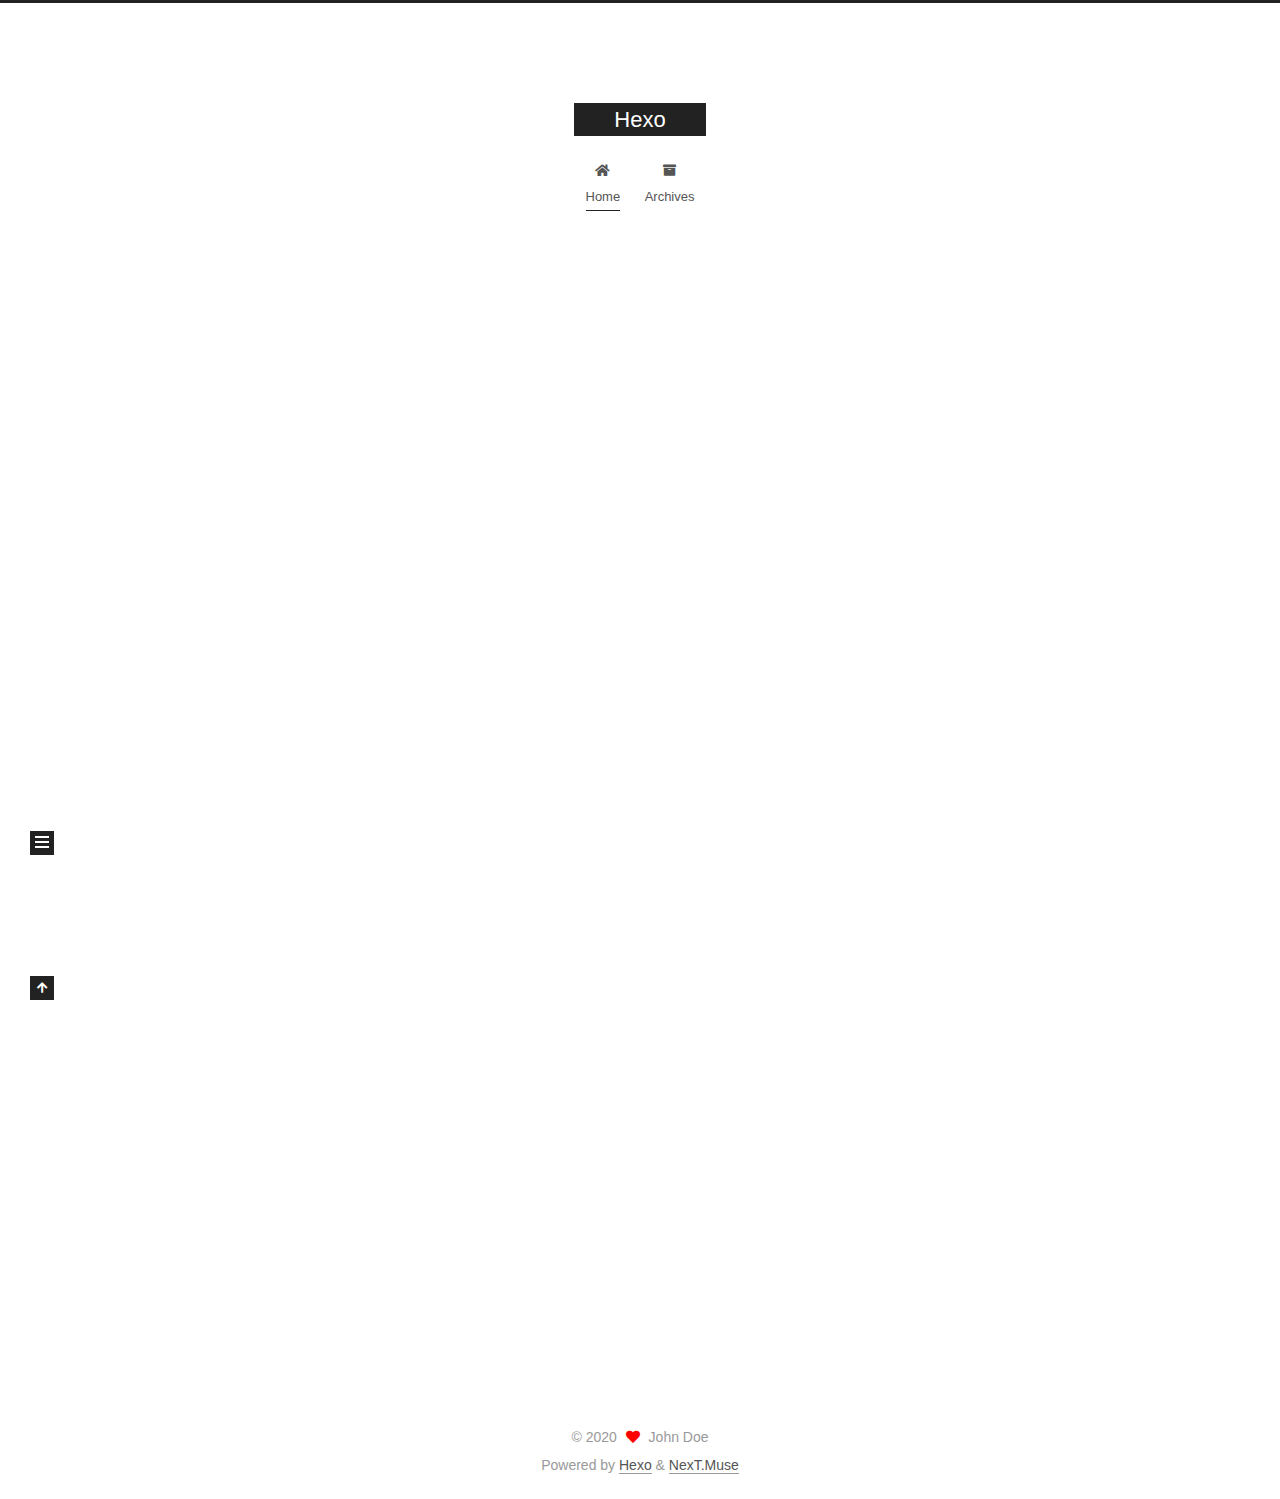
<file: index.html>
<!DOCTYPE html>
<html lang="en">
<head>
  <meta charset="UTF-8">
<meta name="viewport" content="width=device-width, initial-scale=1, maximum-scale=2">
<meta name="theme-color" content="#222">
<meta name="generator" content="Hexo 5.2.0">
  <link rel="apple-touch-icon" sizes="180x180" href="/images/apple-touch-icon-next.png">
  <link rel="icon" type="image/png" sizes="32x32" href="/images/favicon-32x32-next.png">
  <link rel="icon" type="image/png" sizes="16x16" href="/images/favicon-16x16-next.png">
  <link rel="mask-icon" href="/images/logo.svg" color="#222">

<link rel="stylesheet" href="/css/main.css">


<link rel="stylesheet" href="/lib/font-awesome/css/all.min.css">

<script id="hexo-configurations">
    var NexT = window.NexT || {};
    var CONFIG = {"hostname":"example.com","root":"/","scheme":"Muse","version":"7.8.0","exturl":false,"sidebar":{"position":"left","display":"post","padding":18,"offset":12,"onmobile":false},"copycode":{"enable":false,"show_result":false,"style":null},"back2top":{"enable":true,"sidebar":false,"scrollpercent":false},"bookmark":{"enable":false,"color":"#222","save":"auto"},"fancybox":false,"mediumzoom":false,"lazyload":false,"pangu":false,"comments":{"style":"tabs","active":null,"storage":true,"lazyload":false,"nav":null},"algolia":{"hits":{"per_page":10},"labels":{"input_placeholder":"Search for Posts","hits_empty":"We didn't find any results for the search: ${query}","hits_stats":"${hits} results found in ${time} ms"}},"localsearch":{"enable":false,"trigger":"auto","top_n_per_article":1,"unescape":false,"preload":false},"motion":{"enable":true,"async":false,"transition":{"post_block":"fadeIn","post_header":"slideDownIn","post_body":"slideDownIn","coll_header":"slideLeftIn","sidebar":"slideUpIn"}},"path":"search.xml"};
  </script>

  <meta property="og:type" content="website">
<meta property="og:title" content="Hexo">
<meta property="og:url" content="http://example.com/index.html">
<meta property="og:site_name" content="Hexo">
<meta property="og:locale" content="en_US">
<meta property="article:author" content="John Doe">
<meta name="twitter:card" content="summary">

<link rel="canonical" href="http://example.com/">


<script id="page-configurations">
  // https://hexo.io/docs/variables.html
  CONFIG.page = {
    sidebar: "",
    isHome : true,
    isPost : false,
    lang   : 'en'
  };
</script>

  <title>Hexo</title>
  






  <noscript>
  <style>
  .use-motion .brand,
  .use-motion .menu-item,
  .sidebar-inner,
  .use-motion .post-block,
  .use-motion .pagination,
  .use-motion .comments,
  .use-motion .post-header,
  .use-motion .post-body,
  .use-motion .collection-header { opacity: initial; }

  .use-motion .site-title,
  .use-motion .site-subtitle {
    opacity: initial;
    top: initial;
  }

  .use-motion .logo-line-before i { left: initial; }
  .use-motion .logo-line-after i { right: initial; }
  </style>
</noscript>

</head>

<body itemscope itemtype="http://schema.org/WebPage">
  <div class="container use-motion">
    <div class="headband"></div>

    <header class="header" itemscope itemtype="http://schema.org/WPHeader">
      <div class="header-inner"><div class="site-brand-container">
  <div class="site-nav-toggle">
    <div class="toggle" aria-label="Toggle navigation bar">
      <span class="toggle-line toggle-line-first"></span>
      <span class="toggle-line toggle-line-middle"></span>
      <span class="toggle-line toggle-line-last"></span>
    </div>
  </div>

  <div class="site-meta">

    <a href="/" class="brand" rel="start">
      <span class="logo-line-before"><i></i></span>
      <h1 class="site-title">Hexo</h1>
      <span class="logo-line-after"><i></i></span>
    </a>
  </div>

  <div class="site-nav-right">
    <div class="toggle popup-trigger">
    </div>
  </div>
</div>




<nav class="site-nav">
  <ul id="menu" class="main-menu menu">
        <li class="menu-item menu-item-home">

    <a href="/" rel="section"><i class="fa fa-home fa-fw"></i>Home</a>

  </li>
        <li class="menu-item menu-item-archives">

    <a href="/archives/" rel="section"><i class="fa fa-archive fa-fw"></i>Archives</a>

  </li>
  </ul>
</nav>




</div>
    </header>

    
  <div class="back-to-top">
    <i class="fa fa-arrow-up"></i>
    <span>0%</span>
  </div>


    <main class="main">
      <div class="main-inner">
        <div class="content-wrap">
          

          <div class="content index posts-expand">
            
      
  
  
  <article itemscope itemtype="http://schema.org/Article" class="post-block" lang="en">
    <link itemprop="mainEntityOfPage" href="http://example.com/2020/10/10/hello-world/">

    <span hidden itemprop="author" itemscope itemtype="http://schema.org/Person">
      <meta itemprop="image" content="/images/avatar.gif">
      <meta itemprop="name" content="John Doe">
      <meta itemprop="description" content="">
    </span>

    <span hidden itemprop="publisher" itemscope itemtype="http://schema.org/Organization">
      <meta itemprop="name" content="Hexo">
    </span>
      <header class="post-header">
        <h2 class="post-title" itemprop="name headline">
          
            <a href="/2020/10/10/hello-world/" class="post-title-link" itemprop="url">Hello World</a>
        </h2>

        <div class="post-meta">
            <span class="post-meta-item">
              <span class="post-meta-item-icon">
                <i class="far fa-calendar"></i>
              </span>
              <span class="post-meta-item-text">Posted on</span>

              <time title="Created: 2020-10-10 00:02:41" itemprop="dateCreated datePublished" datetime="2020-10-10T00:02:41+08:00">2020-10-10</time>
            </span>

          

        </div>
      </header>

    
    
    
    <div class="post-body" itemprop="articleBody">

      
          <p>Welcome to <a target="_blank" rel="noopener" href="https://hexo.io/">Hexo</a>! This is your very first post. Check <a target="_blank" rel="noopener" href="https://hexo.io/docs/">documentation</a> for more info. If you get any problems when using Hexo, you can find the answer in <a target="_blank" rel="noopener" href="https://hexo.io/docs/troubleshooting.html">troubleshooting</a> or you can ask me on <a target="_blank" rel="noopener" href="https://github.com/hexojs/hexo/issues">GitHub</a>.</p>
<h2 id="Quick-Start"><a href="#Quick-Start" class="headerlink" title="Quick Start"></a>Quick Start</h2><h3 id="Create-a-new-post"><a href="#Create-a-new-post" class="headerlink" title="Create a new post"></a>Create a new post</h3><figure class="highlight bash"><table><tr><td class="gutter"><pre><span class="line">1</span><br></pre></td><td class="code"><pre><span class="line">$ hexo new <span class="string">&quot;My New Post&quot;</span></span><br></pre></td></tr></table></figure>

<p>More info: <a target="_blank" rel="noopener" href="https://hexo.io/docs/writing.html">Writing</a></p>
<h3 id="Run-server"><a href="#Run-server" class="headerlink" title="Run server"></a>Run server</h3><figure class="highlight bash"><table><tr><td class="gutter"><pre><span class="line">1</span><br></pre></td><td class="code"><pre><span class="line">$ hexo server</span><br></pre></td></tr></table></figure>

<p>More info: <a target="_blank" rel="noopener" href="https://hexo.io/docs/server.html">Server</a></p>
<h3 id="Generate-static-files"><a href="#Generate-static-files" class="headerlink" title="Generate static files"></a>Generate static files</h3><figure class="highlight bash"><table><tr><td class="gutter"><pre><span class="line">1</span><br></pre></td><td class="code"><pre><span class="line">$ hexo generate</span><br></pre></td></tr></table></figure>

<p>More info: <a target="_blank" rel="noopener" href="https://hexo.io/docs/generating.html">Generating</a></p>
<h3 id="Deploy-to-remote-sites"><a href="#Deploy-to-remote-sites" class="headerlink" title="Deploy to remote sites"></a>Deploy to remote sites</h3><figure class="highlight bash"><table><tr><td class="gutter"><pre><span class="line">1</span><br></pre></td><td class="code"><pre><span class="line">$ hexo deploy</span><br></pre></td></tr></table></figure>

<p>More info: <a target="_blank" rel="noopener" href="https://hexo.io/docs/one-command-deployment.html">Deployment</a></p>

      
    </div>

    
    
    
      <footer class="post-footer">
        <div class="post-eof"></div>
      </footer>
  </article>
  
  
  


  



          </div>
          

<script>
  window.addEventListener('tabs:register', () => {
    let { activeClass } = CONFIG.comments;
    if (CONFIG.comments.storage) {
      activeClass = localStorage.getItem('comments_active') || activeClass;
    }
    if (activeClass) {
      let activeTab = document.querySelector(`a[href="#comment-${activeClass}"]`);
      if (activeTab) {
        activeTab.click();
      }
    }
  });
  if (CONFIG.comments.storage) {
    window.addEventListener('tabs:click', event => {
      if (!event.target.matches('.tabs-comment .tab-content .tab-pane')) return;
      let commentClass = event.target.classList[1];
      localStorage.setItem('comments_active', commentClass);
    });
  }
</script>

        </div>
          
  
  <div class="toggle sidebar-toggle">
    <span class="toggle-line toggle-line-first"></span>
    <span class="toggle-line toggle-line-middle"></span>
    <span class="toggle-line toggle-line-last"></span>
  </div>

  <aside class="sidebar">
    <div class="sidebar-inner">

      <ul class="sidebar-nav motion-element">
        <li class="sidebar-nav-toc">
          Table of Contents
        </li>
        <li class="sidebar-nav-overview">
          Overview
        </li>
      </ul>

      <!--noindex-->
      <div class="post-toc-wrap sidebar-panel">
      </div>
      <!--/noindex-->

      <div class="site-overview-wrap sidebar-panel">
        <div class="site-author motion-element" itemprop="author" itemscope itemtype="http://schema.org/Person">
  <p class="site-author-name" itemprop="name">John Doe</p>
  <div class="site-description" itemprop="description"></div>
</div>
<div class="site-state-wrap motion-element">
  <nav class="site-state">
      <div class="site-state-item site-state-posts">
          <a href="/archives/">
        
          <span class="site-state-item-count">1</span>
          <span class="site-state-item-name">posts</span>
        </a>
      </div>
  </nav>
</div>



      </div>

    </div>
  </aside>
  <div id="sidebar-dimmer"></div>


      </div>
    </main>

    <footer class="footer">
      <div class="footer-inner">
        

        

<div class="copyright">
  
  &copy; 
  <span itemprop="copyrightYear">2020</span>
  <span class="with-love">
    <i class="fa fa-heart"></i>
  </span>
  <span class="author" itemprop="copyrightHolder">John Doe</span>
</div>
  <div class="powered-by">Powered by <a href="https://hexo.io/" class="theme-link" rel="noopener" target="_blank">Hexo</a> & <a href="https://muse.theme-next.org/" class="theme-link" rel="noopener" target="_blank">NexT.Muse</a>
  </div>

        








      </div>
    </footer>
  </div>

  
  <script src="/lib/anime.min.js"></script>
  <script src="/lib/velocity/velocity.min.js"></script>
  <script src="/lib/velocity/velocity.ui.min.js"></script>

<script src="/js/utils.js"></script>

<script src="/js/motion.js"></script>


<script src="/js/schemes/muse.js"></script>


<script src="/js/next-boot.js"></script>




  















  

  

</body>
</html>
</file>
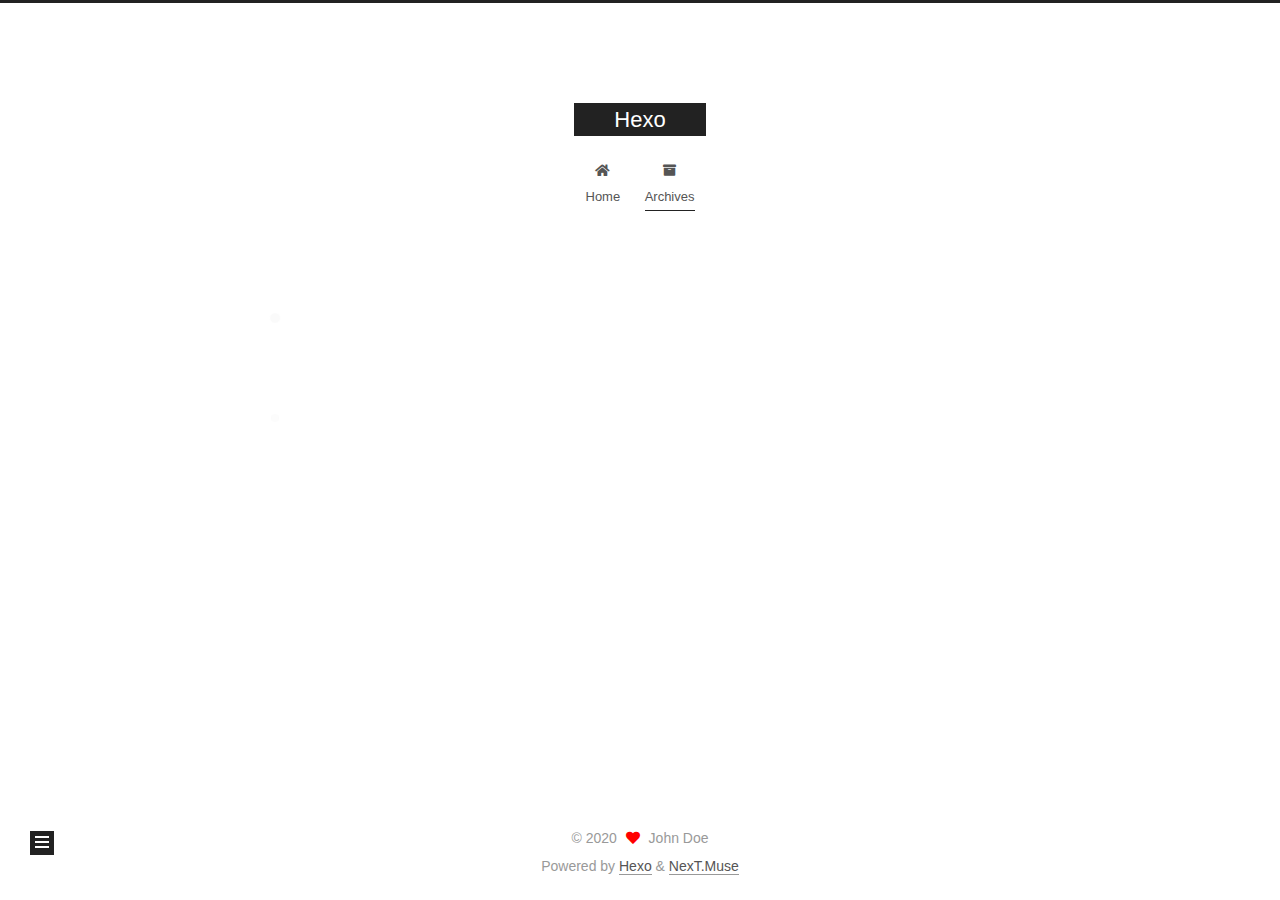
<file: archives/index.html>
<!DOCTYPE html>
<html lang="en">
<head>
  <meta charset="UTF-8">
<meta name="viewport" content="width=device-width, initial-scale=1, maximum-scale=2">
<meta name="theme-color" content="#222">
<meta name="generator" content="Hexo 5.2.0">
  <link rel="apple-touch-icon" sizes="180x180" href="/images/apple-touch-icon-next.png">
  <link rel="icon" type="image/png" sizes="32x32" href="/images/favicon-32x32-next.png">
  <link rel="icon" type="image/png" sizes="16x16" href="/images/favicon-16x16-next.png">
  <link rel="mask-icon" href="/images/logo.svg" color="#222">

<link rel="stylesheet" href="/css/main.css">


<link rel="stylesheet" href="/lib/font-awesome/css/all.min.css">

<script id="hexo-configurations">
    var NexT = window.NexT || {};
    var CONFIG = {"hostname":"example.com","root":"/","scheme":"Muse","version":"7.8.0","exturl":false,"sidebar":{"position":"left","display":"post","padding":18,"offset":12,"onmobile":false},"copycode":{"enable":false,"show_result":false,"style":null},"back2top":{"enable":true,"sidebar":false,"scrollpercent":false},"bookmark":{"enable":false,"color":"#222","save":"auto"},"fancybox":false,"mediumzoom":false,"lazyload":false,"pangu":false,"comments":{"style":"tabs","active":null,"storage":true,"lazyload":false,"nav":null},"algolia":{"hits":{"per_page":10},"labels":{"input_placeholder":"Search for Posts","hits_empty":"We didn't find any results for the search: ${query}","hits_stats":"${hits} results found in ${time} ms"}},"localsearch":{"enable":false,"trigger":"auto","top_n_per_article":1,"unescape":false,"preload":false},"motion":{"enable":true,"async":false,"transition":{"post_block":"fadeIn","post_header":"slideDownIn","post_body":"slideDownIn","coll_header":"slideLeftIn","sidebar":"slideUpIn"}},"path":"search.xml"};
  </script>

  <meta property="og:type" content="website">
<meta property="og:title" content="Hexo">
<meta property="og:url" content="http://example.com/archives/index.html">
<meta property="og:site_name" content="Hexo">
<meta property="og:locale" content="en_US">
<meta property="article:author" content="John Doe">
<meta name="twitter:card" content="summary">

<link rel="canonical" href="http://example.com/archives/">


<script id="page-configurations">
  // https://hexo.io/docs/variables.html
  CONFIG.page = {
    sidebar: "",
    isHome : false,
    isPost : false,
    lang   : 'en'
  };
</script>

  <title>Archive | Hexo</title>
  






  <noscript>
  <style>
  .use-motion .brand,
  .use-motion .menu-item,
  .sidebar-inner,
  .use-motion .post-block,
  .use-motion .pagination,
  .use-motion .comments,
  .use-motion .post-header,
  .use-motion .post-body,
  .use-motion .collection-header { opacity: initial; }

  .use-motion .site-title,
  .use-motion .site-subtitle {
    opacity: initial;
    top: initial;
  }

  .use-motion .logo-line-before i { left: initial; }
  .use-motion .logo-line-after i { right: initial; }
  </style>
</noscript>

</head>

<body itemscope itemtype="http://schema.org/WebPage">
  <div class="container use-motion">
    <div class="headband"></div>

    <header class="header" itemscope itemtype="http://schema.org/WPHeader">
      <div class="header-inner"><div class="site-brand-container">
  <div class="site-nav-toggle">
    <div class="toggle" aria-label="Toggle navigation bar">
      <span class="toggle-line toggle-line-first"></span>
      <span class="toggle-line toggle-line-middle"></span>
      <span class="toggle-line toggle-line-last"></span>
    </div>
  </div>

  <div class="site-meta">

    <a href="/" class="brand" rel="start">
      <span class="logo-line-before"><i></i></span>
      <h1 class="site-title">Hexo</h1>
      <span class="logo-line-after"><i></i></span>
    </a>
  </div>

  <div class="site-nav-right">
    <div class="toggle popup-trigger">
    </div>
  </div>
</div>




<nav class="site-nav">
  <ul id="menu" class="main-menu menu">
        <li class="menu-item menu-item-home">

    <a href="/" rel="section"><i class="fa fa-home fa-fw"></i>Home</a>

  </li>
        <li class="menu-item menu-item-archives">

    <a href="/archives/" rel="section"><i class="fa fa-archive fa-fw"></i>Archives</a>

  </li>
  </ul>
</nav>




</div>
    </header>

    
  <div class="back-to-top">
    <i class="fa fa-arrow-up"></i>
    <span>0%</span>
  </div>


    <main class="main">
      <div class="main-inner">
        <div class="content-wrap">
          

          <div class="content archive">
            

  
  
  
  <div class="post-block">
    <div class="posts-collapse">
      <div class="collection-title">
        <span class="collection-header">Um..! 1 post. Keep on posting.</span>
      </div>

      
    <div class="collection-year">
      <span class="collection-header">2020</span>
    </div>

  <article itemscope itemtype="http://schema.org/Article">
    <header class="post-header">

      <div class="post-meta">
        <time itemprop="dateCreated"
              datetime="2020-10-10T00:02:41+08:00"
              content="2020-10-10">
          10-10
        </time>
      </div>

      <div class="post-title">
          <a class="post-title-link" href="/2020/10/10/hello-world/" itemprop="url">
            <span itemprop="name">Hello World</span>
          </a>
      </div>

    </header>
  </article>


    </div>
  </div>
  
  
  

  



          </div>
          

<script>
  window.addEventListener('tabs:register', () => {
    let { activeClass } = CONFIG.comments;
    if (CONFIG.comments.storage) {
      activeClass = localStorage.getItem('comments_active') || activeClass;
    }
    if (activeClass) {
      let activeTab = document.querySelector(`a[href="#comment-${activeClass}"]`);
      if (activeTab) {
        activeTab.click();
      }
    }
  });
  if (CONFIG.comments.storage) {
    window.addEventListener('tabs:click', event => {
      if (!event.target.matches('.tabs-comment .tab-content .tab-pane')) return;
      let commentClass = event.target.classList[1];
      localStorage.setItem('comments_active', commentClass);
    });
  }
</script>

        </div>
          
  
  <div class="toggle sidebar-toggle">
    <span class="toggle-line toggle-line-first"></span>
    <span class="toggle-line toggle-line-middle"></span>
    <span class="toggle-line toggle-line-last"></span>
  </div>

  <aside class="sidebar">
    <div class="sidebar-inner">

      <ul class="sidebar-nav motion-element">
        <li class="sidebar-nav-toc">
          Table of Contents
        </li>
        <li class="sidebar-nav-overview">
          Overview
        </li>
      </ul>

      <!--noindex-->
      <div class="post-toc-wrap sidebar-panel">
      </div>
      <!--/noindex-->

      <div class="site-overview-wrap sidebar-panel">
        <div class="site-author motion-element" itemprop="author" itemscope itemtype="http://schema.org/Person">
  <p class="site-author-name" itemprop="name">John Doe</p>
  <div class="site-description" itemprop="description"></div>
</div>
<div class="site-state-wrap motion-element">
  <nav class="site-state">
      <div class="site-state-item site-state-posts">
          <a href="/archives/">
        
          <span class="site-state-item-count">1</span>
          <span class="site-state-item-name">posts</span>
        </a>
      </div>
  </nav>
</div>



      </div>

    </div>
  </aside>
  <div id="sidebar-dimmer"></div>


      </div>
    </main>

    <footer class="footer">
      <div class="footer-inner">
        

        

<div class="copyright">
  
  &copy; 
  <span itemprop="copyrightYear">2020</span>
  <span class="with-love">
    <i class="fa fa-heart"></i>
  </span>
  <span class="author" itemprop="copyrightHolder">John Doe</span>
</div>
  <div class="powered-by">Powered by <a href="https://hexo.io/" class="theme-link" rel="noopener" target="_blank">Hexo</a> & <a href="https://muse.theme-next.org/" class="theme-link" rel="noopener" target="_blank">NexT.Muse</a>
  </div>

        








      </div>
    </footer>
  </div>

  
  <script src="/lib/anime.min.js"></script>
  <script src="/lib/velocity/velocity.min.js"></script>
  <script src="/lib/velocity/velocity.ui.min.js"></script>

<script src="/js/utils.js"></script>

<script src="/js/motion.js"></script>


<script src="/js/schemes/muse.js"></script>


<script src="/js/next-boot.js"></script>




  















  

  

</body>
</html>
</file>
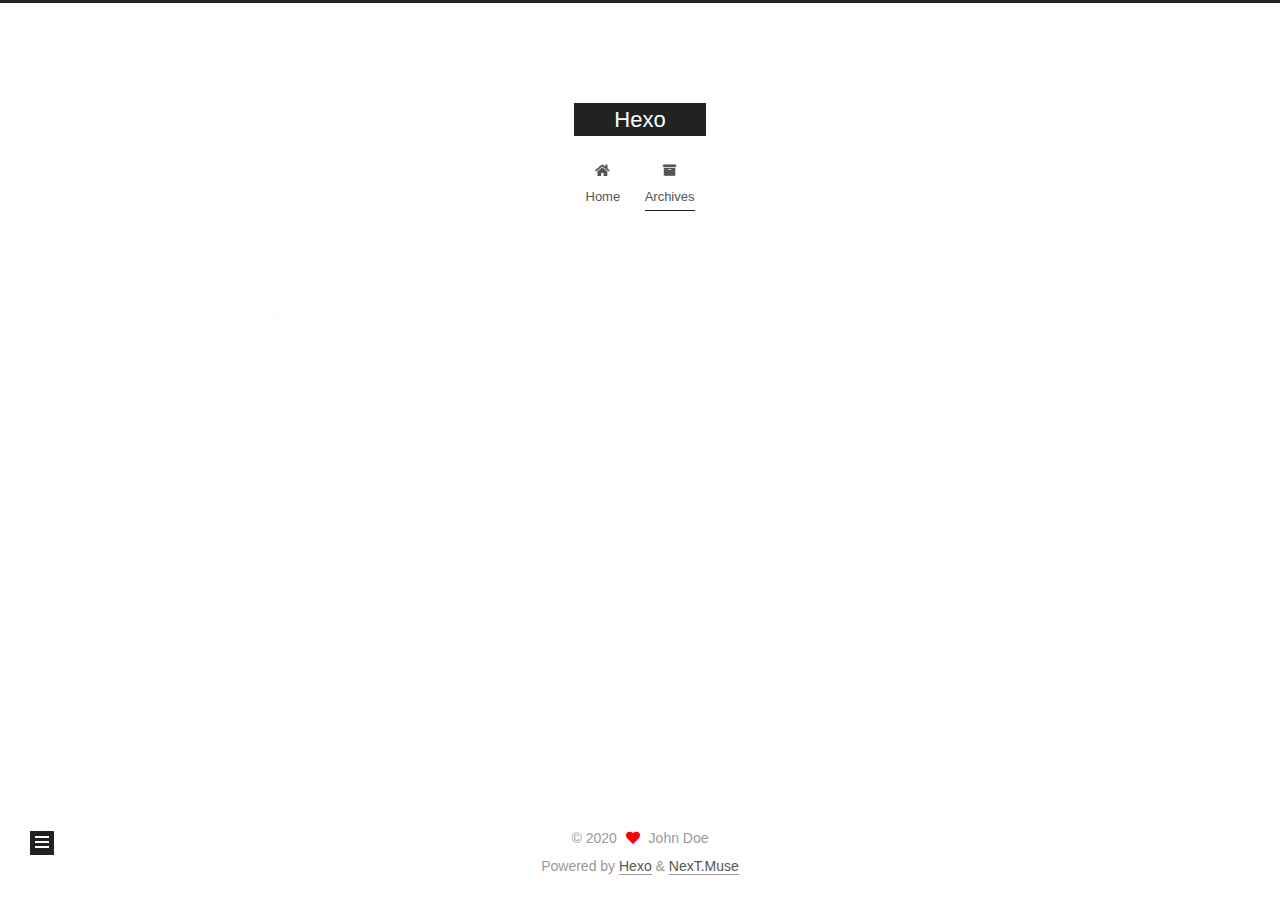
<file: archives/2020/index.html>
<!DOCTYPE html>
<html lang="en">
<head>
  <meta charset="UTF-8">
<meta name="viewport" content="width=device-width, initial-scale=1, maximum-scale=2">
<meta name="theme-color" content="#222">
<meta name="generator" content="Hexo 5.2.0">
  <link rel="apple-touch-icon" sizes="180x180" href="/images/apple-touch-icon-next.png">
  <link rel="icon" type="image/png" sizes="32x32" href="/images/favicon-32x32-next.png">
  <link rel="icon" type="image/png" sizes="16x16" href="/images/favicon-16x16-next.png">
  <link rel="mask-icon" href="/images/logo.svg" color="#222">

<link rel="stylesheet" href="/css/main.css">


<link rel="stylesheet" href="/lib/font-awesome/css/all.min.css">

<script id="hexo-configurations">
    var NexT = window.NexT || {};
    var CONFIG = {"hostname":"example.com","root":"/","scheme":"Muse","version":"7.8.0","exturl":false,"sidebar":{"position":"left","display":"post","padding":18,"offset":12,"onmobile":false},"copycode":{"enable":false,"show_result":false,"style":null},"back2top":{"enable":true,"sidebar":false,"scrollpercent":false},"bookmark":{"enable":false,"color":"#222","save":"auto"},"fancybox":false,"mediumzoom":false,"lazyload":false,"pangu":false,"comments":{"style":"tabs","active":null,"storage":true,"lazyload":false,"nav":null},"algolia":{"hits":{"per_page":10},"labels":{"input_placeholder":"Search for Posts","hits_empty":"We didn't find any results for the search: ${query}","hits_stats":"${hits} results found in ${time} ms"}},"localsearch":{"enable":false,"trigger":"auto","top_n_per_article":1,"unescape":false,"preload":false},"motion":{"enable":true,"async":false,"transition":{"post_block":"fadeIn","post_header":"slideDownIn","post_body":"slideDownIn","coll_header":"slideLeftIn","sidebar":"slideUpIn"}},"path":"search.xml"};
  </script>

  <meta property="og:type" content="website">
<meta property="og:title" content="Hexo">
<meta property="og:url" content="http://example.com/archives/2020/index.html">
<meta property="og:site_name" content="Hexo">
<meta property="og:locale" content="en_US">
<meta property="article:author" content="John Doe">
<meta name="twitter:card" content="summary">

<link rel="canonical" href="http://example.com/archives/2020/">


<script id="page-configurations">
  // https://hexo.io/docs/variables.html
  CONFIG.page = {
    sidebar: "",
    isHome : false,
    isPost : false,
    lang   : 'en'
  };
</script>

  <title>Archive | Hexo</title>
  






  <noscript>
  <style>
  .use-motion .brand,
  .use-motion .menu-item,
  .sidebar-inner,
  .use-motion .post-block,
  .use-motion .pagination,
  .use-motion .comments,
  .use-motion .post-header,
  .use-motion .post-body,
  .use-motion .collection-header { opacity: initial; }

  .use-motion .site-title,
  .use-motion .site-subtitle {
    opacity: initial;
    top: initial;
  }

  .use-motion .logo-line-before i { left: initial; }
  .use-motion .logo-line-after i { right: initial; }
  </style>
</noscript>

</head>

<body itemscope itemtype="http://schema.org/WebPage">
  <div class="container use-motion">
    <div class="headband"></div>

    <header class="header" itemscope itemtype="http://schema.org/WPHeader">
      <div class="header-inner"><div class="site-brand-container">
  <div class="site-nav-toggle">
    <div class="toggle" aria-label="Toggle navigation bar">
      <span class="toggle-line toggle-line-first"></span>
      <span class="toggle-line toggle-line-middle"></span>
      <span class="toggle-line toggle-line-last"></span>
    </div>
  </div>

  <div class="site-meta">

    <a href="/" class="brand" rel="start">
      <span class="logo-line-before"><i></i></span>
      <h1 class="site-title">Hexo</h1>
      <span class="logo-line-after"><i></i></span>
    </a>
  </div>

  <div class="site-nav-right">
    <div class="toggle popup-trigger">
    </div>
  </div>
</div>




<nav class="site-nav">
  <ul id="menu" class="main-menu menu">
        <li class="menu-item menu-item-home">

    <a href="/" rel="section"><i class="fa fa-home fa-fw"></i>Home</a>

  </li>
        <li class="menu-item menu-item-archives">

    <a href="/archives/" rel="section"><i class="fa fa-archive fa-fw"></i>Archives</a>

  </li>
  </ul>
</nav>




</div>
    </header>

    
  <div class="back-to-top">
    <i class="fa fa-arrow-up"></i>
    <span>0%</span>
  </div>


    <main class="main">
      <div class="main-inner">
        <div class="content-wrap">
          

          <div class="content archive">
            

  
  
  
  <div class="post-block">
    <div class="posts-collapse">
      <div class="collection-title">
        <span class="collection-header">Um..! 1 post. Keep on posting.</span>
      </div>

      
    <div class="collection-year">
      <span class="collection-header">2020</span>
    </div>

  <article itemscope itemtype="http://schema.org/Article">
    <header class="post-header">

      <div class="post-meta">
        <time itemprop="dateCreated"
              datetime="2020-10-10T00:02:41+08:00"
              content="2020-10-10">
          10-10
        </time>
      </div>

      <div class="post-title">
          <a class="post-title-link" href="/2020/10/10/hello-world/" itemprop="url">
            <span itemprop="name">Hello World</span>
          </a>
      </div>

    </header>
  </article>


    </div>
  </div>
  
  
  

  



          </div>
          

<script>
  window.addEventListener('tabs:register', () => {
    let { activeClass } = CONFIG.comments;
    if (CONFIG.comments.storage) {
      activeClass = localStorage.getItem('comments_active') || activeClass;
    }
    if (activeClass) {
      let activeTab = document.querySelector(`a[href="#comment-${activeClass}"]`);
      if (activeTab) {
        activeTab.click();
      }
    }
  });
  if (CONFIG.comments.storage) {
    window.addEventListener('tabs:click', event => {
      if (!event.target.matches('.tabs-comment .tab-content .tab-pane')) return;
      let commentClass = event.target.classList[1];
      localStorage.setItem('comments_active', commentClass);
    });
  }
</script>

        </div>
          
  
  <div class="toggle sidebar-toggle">
    <span class="toggle-line toggle-line-first"></span>
    <span class="toggle-line toggle-line-middle"></span>
    <span class="toggle-line toggle-line-last"></span>
  </div>

  <aside class="sidebar">
    <div class="sidebar-inner">

      <ul class="sidebar-nav motion-element">
        <li class="sidebar-nav-toc">
          Table of Contents
        </li>
        <li class="sidebar-nav-overview">
          Overview
        </li>
      </ul>

      <!--noindex-->
      <div class="post-toc-wrap sidebar-panel">
      </div>
      <!--/noindex-->

      <div class="site-overview-wrap sidebar-panel">
        <div class="site-author motion-element" itemprop="author" itemscope itemtype="http://schema.org/Person">
  <p class="site-author-name" itemprop="name">John Doe</p>
  <div class="site-description" itemprop="description"></div>
</div>
<div class="site-state-wrap motion-element">
  <nav class="site-state">
      <div class="site-state-item site-state-posts">
          <a href="/archives/">
        
          <span class="site-state-item-count">1</span>
          <span class="site-state-item-name">posts</span>
        </a>
      </div>
  </nav>
</div>



      </div>

    </div>
  </aside>
  <div id="sidebar-dimmer"></div>


      </div>
    </main>

    <footer class="footer">
      <div class="footer-inner">
        

        

<div class="copyright">
  
  &copy; 
  <span itemprop="copyrightYear">2020</span>
  <span class="with-love">
    <i class="fa fa-heart"></i>
  </span>
  <span class="author" itemprop="copyrightHolder">John Doe</span>
</div>
  <div class="powered-by">Powered by <a href="https://hexo.io/" class="theme-link" rel="noopener" target="_blank">Hexo</a> & <a href="https://muse.theme-next.org/" class="theme-link" rel="noopener" target="_blank">NexT.Muse</a>
  </div>

        








      </div>
    </footer>
  </div>

  
  <script src="/lib/anime.min.js"></script>
  <script src="/lib/velocity/velocity.min.js"></script>
  <script src="/lib/velocity/velocity.ui.min.js"></script>

<script src="/js/utils.js"></script>

<script src="/js/motion.js"></script>


<script src="/js/schemes/muse.js"></script>


<script src="/js/next-boot.js"></script>




  















  

  

</body>
</html>
</file>
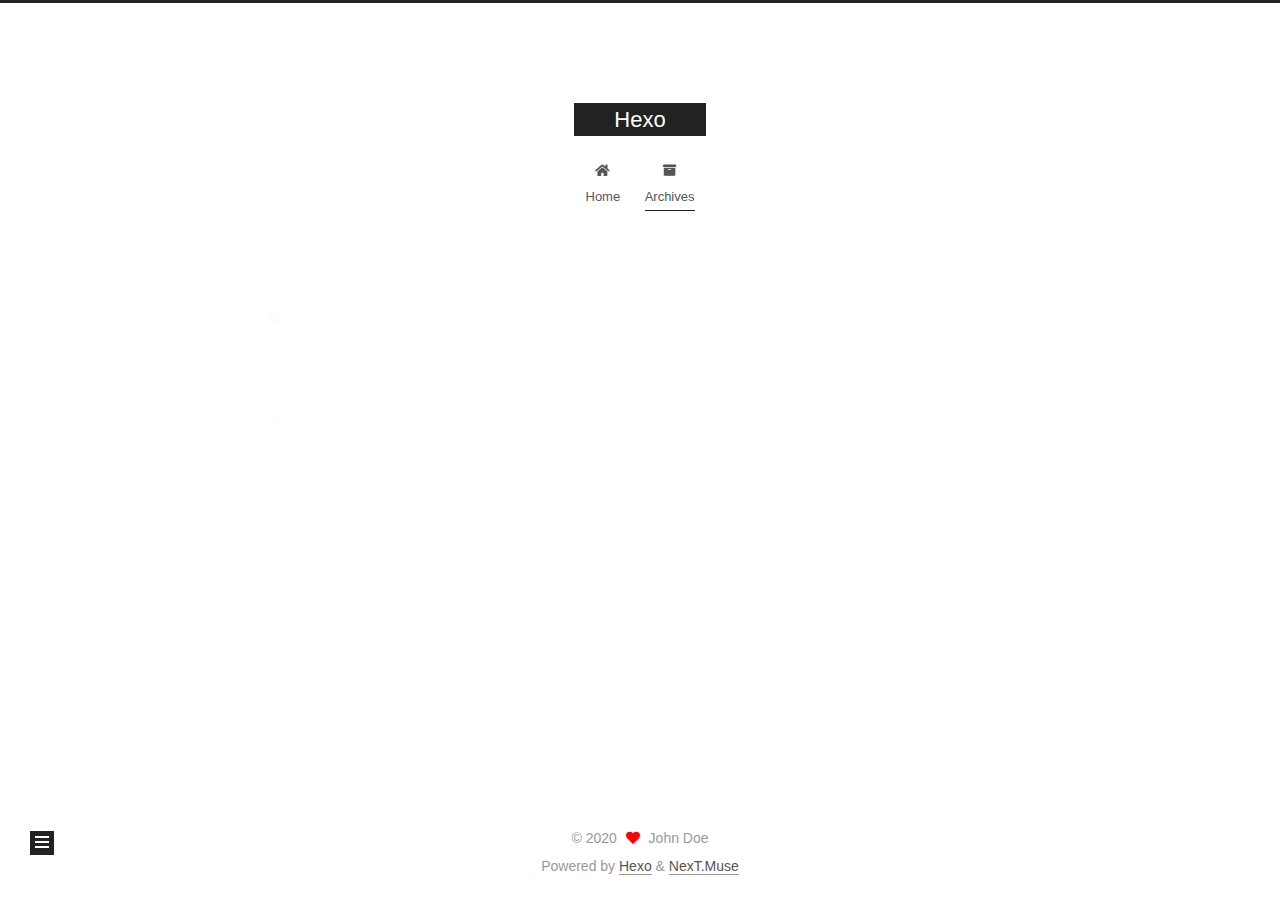
<file: archives/2020/10/index.html>
<!DOCTYPE html>
<html lang="en">
<head>
  <meta charset="UTF-8">
<meta name="viewport" content="width=device-width, initial-scale=1, maximum-scale=2">
<meta name="theme-color" content="#222">
<meta name="generator" content="Hexo 5.2.0">
  <link rel="apple-touch-icon" sizes="180x180" href="/images/apple-touch-icon-next.png">
  <link rel="icon" type="image/png" sizes="32x32" href="/images/favicon-32x32-next.png">
  <link rel="icon" type="image/png" sizes="16x16" href="/images/favicon-16x16-next.png">
  <link rel="mask-icon" href="/images/logo.svg" color="#222">

<link rel="stylesheet" href="/css/main.css">


<link rel="stylesheet" href="/lib/font-awesome/css/all.min.css">

<script id="hexo-configurations">
    var NexT = window.NexT || {};
    var CONFIG = {"hostname":"example.com","root":"/","scheme":"Muse","version":"7.8.0","exturl":false,"sidebar":{"position":"left","display":"post","padding":18,"offset":12,"onmobile":false},"copycode":{"enable":false,"show_result":false,"style":null},"back2top":{"enable":true,"sidebar":false,"scrollpercent":false},"bookmark":{"enable":false,"color":"#222","save":"auto"},"fancybox":false,"mediumzoom":false,"lazyload":false,"pangu":false,"comments":{"style":"tabs","active":null,"storage":true,"lazyload":false,"nav":null},"algolia":{"hits":{"per_page":10},"labels":{"input_placeholder":"Search for Posts","hits_empty":"We didn't find any results for the search: ${query}","hits_stats":"${hits} results found in ${time} ms"}},"localsearch":{"enable":false,"trigger":"auto","top_n_per_article":1,"unescape":false,"preload":false},"motion":{"enable":true,"async":false,"transition":{"post_block":"fadeIn","post_header":"slideDownIn","post_body":"slideDownIn","coll_header":"slideLeftIn","sidebar":"slideUpIn"}},"path":"search.xml"};
  </script>

  <meta property="og:type" content="website">
<meta property="og:title" content="Hexo">
<meta property="og:url" content="http://example.com/archives/2020/10/index.html">
<meta property="og:site_name" content="Hexo">
<meta property="og:locale" content="en_US">
<meta property="article:author" content="John Doe">
<meta name="twitter:card" content="summary">

<link rel="canonical" href="http://example.com/archives/2020/10/">


<script id="page-configurations">
  // https://hexo.io/docs/variables.html
  CONFIG.page = {
    sidebar: "",
    isHome : false,
    isPost : false,
    lang   : 'en'
  };
</script>

  <title>Archive | Hexo</title>
  






  <noscript>
  <style>
  .use-motion .brand,
  .use-motion .menu-item,
  .sidebar-inner,
  .use-motion .post-block,
  .use-motion .pagination,
  .use-motion .comments,
  .use-motion .post-header,
  .use-motion .post-body,
  .use-motion .collection-header { opacity: initial; }

  .use-motion .site-title,
  .use-motion .site-subtitle {
    opacity: initial;
    top: initial;
  }

  .use-motion .logo-line-before i { left: initial; }
  .use-motion .logo-line-after i { right: initial; }
  </style>
</noscript>

</head>

<body itemscope itemtype="http://schema.org/WebPage">
  <div class="container use-motion">
    <div class="headband"></div>

    <header class="header" itemscope itemtype="http://schema.org/WPHeader">
      <div class="header-inner"><div class="site-brand-container">
  <div class="site-nav-toggle">
    <div class="toggle" aria-label="Toggle navigation bar">
      <span class="toggle-line toggle-line-first"></span>
      <span class="toggle-line toggle-line-middle"></span>
      <span class="toggle-line toggle-line-last"></span>
    </div>
  </div>

  <div class="site-meta">

    <a href="/" class="brand" rel="start">
      <span class="logo-line-before"><i></i></span>
      <h1 class="site-title">Hexo</h1>
      <span class="logo-line-after"><i></i></span>
    </a>
  </div>

  <div class="site-nav-right">
    <div class="toggle popup-trigger">
    </div>
  </div>
</div>




<nav class="site-nav">
  <ul id="menu" class="main-menu menu">
        <li class="menu-item menu-item-home">

    <a href="/" rel="section"><i class="fa fa-home fa-fw"></i>Home</a>

  </li>
        <li class="menu-item menu-item-archives">

    <a href="/archives/" rel="section"><i class="fa fa-archive fa-fw"></i>Archives</a>

  </li>
  </ul>
</nav>




</div>
    </header>

    
  <div class="back-to-top">
    <i class="fa fa-arrow-up"></i>
    <span>0%</span>
  </div>


    <main class="main">
      <div class="main-inner">
        <div class="content-wrap">
          

          <div class="content archive">
            

  
  
  
  <div class="post-block">
    <div class="posts-collapse">
      <div class="collection-title">
        <span class="collection-header">Um..! 1 post. Keep on posting.</span>
      </div>

      
    <div class="collection-year">
      <span class="collection-header">2020</span>
    </div>

  <article itemscope itemtype="http://schema.org/Article">
    <header class="post-header">

      <div class="post-meta">
        <time itemprop="dateCreated"
              datetime="2020-10-10T00:02:41+08:00"
              content="2020-10-10">
          10-10
        </time>
      </div>

      <div class="post-title">
          <a class="post-title-link" href="/2020/10/10/hello-world/" itemprop="url">
            <span itemprop="name">Hello World</span>
          </a>
      </div>

    </header>
  </article>


    </div>
  </div>
  
  
  

  



          </div>
          

<script>
  window.addEventListener('tabs:register', () => {
    let { activeClass } = CONFIG.comments;
    if (CONFIG.comments.storage) {
      activeClass = localStorage.getItem('comments_active') || activeClass;
    }
    if (activeClass) {
      let activeTab = document.querySelector(`a[href="#comment-${activeClass}"]`);
      if (activeTab) {
        activeTab.click();
      }
    }
  });
  if (CONFIG.comments.storage) {
    window.addEventListener('tabs:click', event => {
      if (!event.target.matches('.tabs-comment .tab-content .tab-pane')) return;
      let commentClass = event.target.classList[1];
      localStorage.setItem('comments_active', commentClass);
    });
  }
</script>

        </div>
          
  
  <div class="toggle sidebar-toggle">
    <span class="toggle-line toggle-line-first"></span>
    <span class="toggle-line toggle-line-middle"></span>
    <span class="toggle-line toggle-line-last"></span>
  </div>

  <aside class="sidebar">
    <div class="sidebar-inner">

      <ul class="sidebar-nav motion-element">
        <li class="sidebar-nav-toc">
          Table of Contents
        </li>
        <li class="sidebar-nav-overview">
          Overview
        </li>
      </ul>

      <!--noindex-->
      <div class="post-toc-wrap sidebar-panel">
      </div>
      <!--/noindex-->

      <div class="site-overview-wrap sidebar-panel">
        <div class="site-author motion-element" itemprop="author" itemscope itemtype="http://schema.org/Person">
  <p class="site-author-name" itemprop="name">John Doe</p>
  <div class="site-description" itemprop="description"></div>
</div>
<div class="site-state-wrap motion-element">
  <nav class="site-state">
      <div class="site-state-item site-state-posts">
          <a href="/archives/">
        
          <span class="site-state-item-count">1</span>
          <span class="site-state-item-name">posts</span>
        </a>
      </div>
  </nav>
</div>



      </div>

    </div>
  </aside>
  <div id="sidebar-dimmer"></div>


      </div>
    </main>

    <footer class="footer">
      <div class="footer-inner">
        

        

<div class="copyright">
  
  &copy; 
  <span itemprop="copyrightYear">2020</span>
  <span class="with-love">
    <i class="fa fa-heart"></i>
  </span>
  <span class="author" itemprop="copyrightHolder">John Doe</span>
</div>
  <div class="powered-by">Powered by <a href="https://hexo.io/" class="theme-link" rel="noopener" target="_blank">Hexo</a> & <a href="https://muse.theme-next.org/" class="theme-link" rel="noopener" target="_blank">NexT.Muse</a>
  </div>

        








      </div>
    </footer>
  </div>

  
  <script src="/lib/anime.min.js"></script>
  <script src="/lib/velocity/velocity.min.js"></script>
  <script src="/lib/velocity/velocity.ui.min.js"></script>

<script src="/js/utils.js"></script>

<script src="/js/motion.js"></script>


<script src="/js/schemes/muse.js"></script>


<script src="/js/next-boot.js"></script>




  















  

  

</body>
</html>
</file>
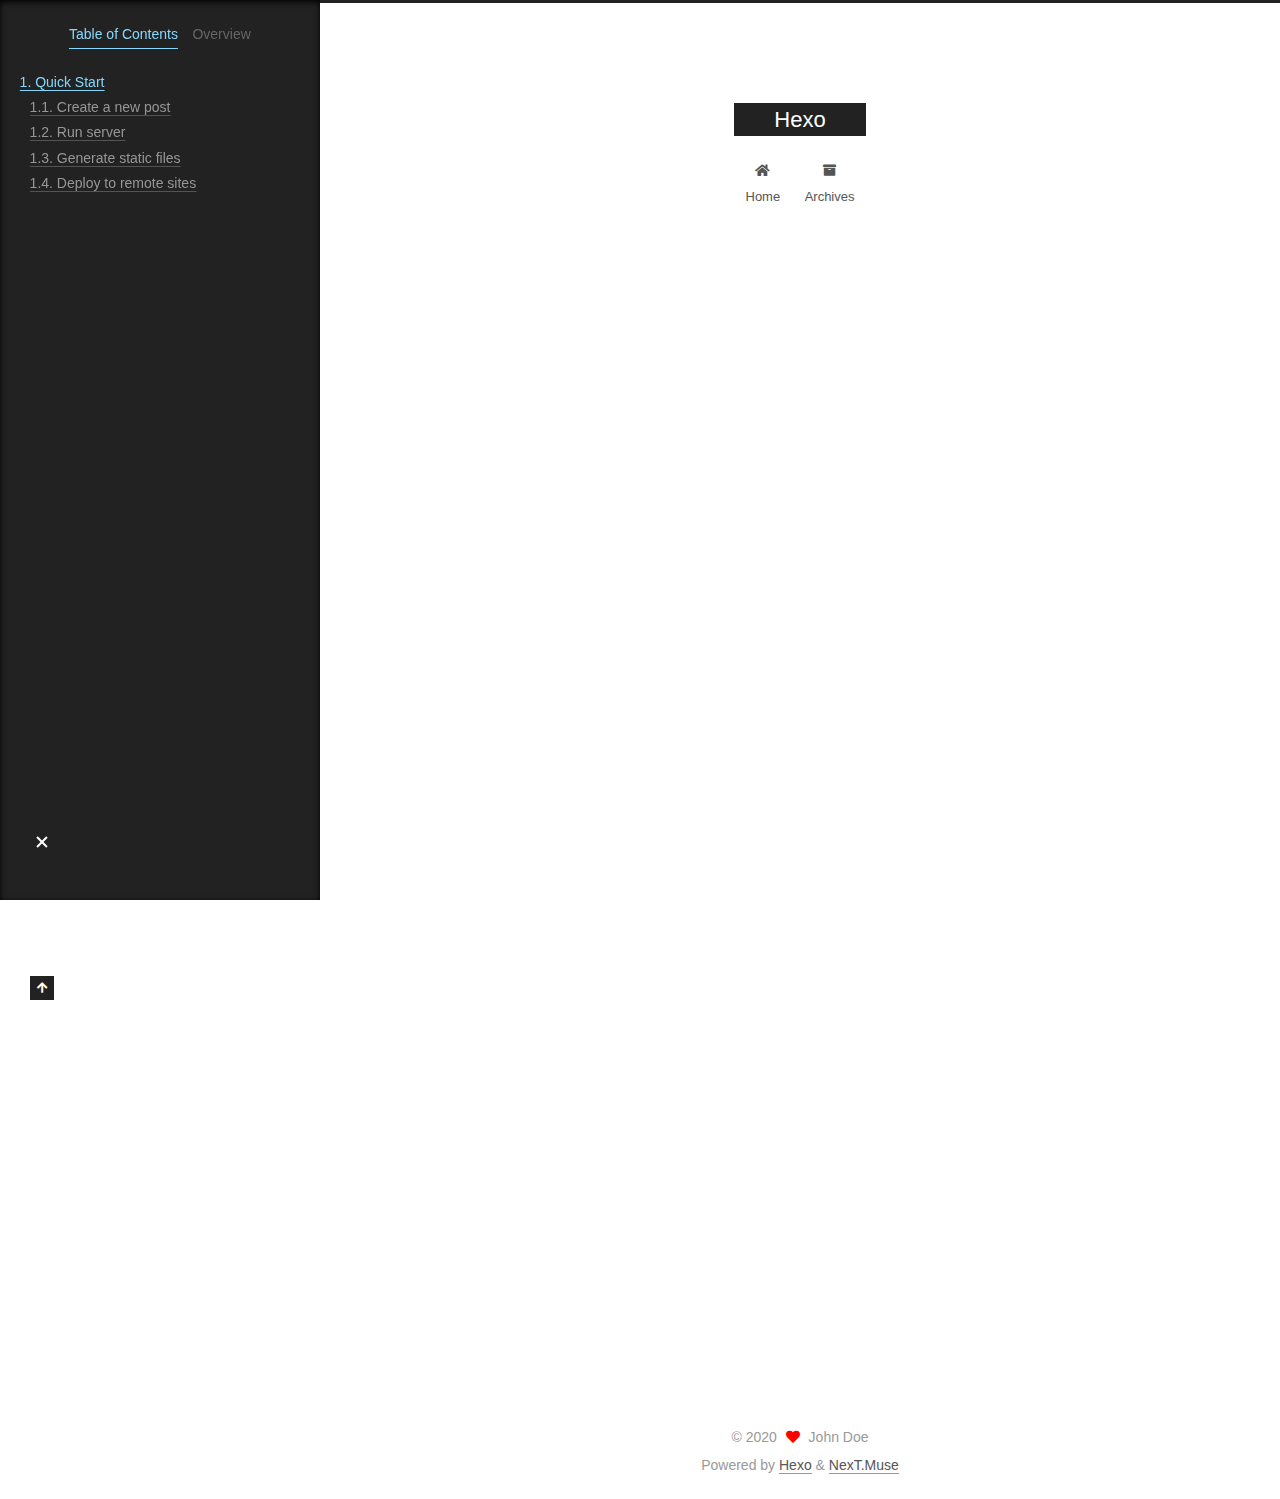
<file: 2020/10/10/hello-world/index.html>
<!DOCTYPE html>
<html lang="en">
<head>
  <meta charset="UTF-8">
<meta name="viewport" content="width=device-width, initial-scale=1, maximum-scale=2">
<meta name="theme-color" content="#222">
<meta name="generator" content="Hexo 5.2.0">
  <link rel="apple-touch-icon" sizes="180x180" href="/images/apple-touch-icon-next.png">
  <link rel="icon" type="image/png" sizes="32x32" href="/images/favicon-32x32-next.png">
  <link rel="icon" type="image/png" sizes="16x16" href="/images/favicon-16x16-next.png">
  <link rel="mask-icon" href="/images/logo.svg" color="#222">

<link rel="stylesheet" href="/css/main.css">


<link rel="stylesheet" href="/lib/font-awesome/css/all.min.css">

<script id="hexo-configurations">
    var NexT = window.NexT || {};
    var CONFIG = {"hostname":"example.com","root":"/","scheme":"Muse","version":"7.8.0","exturl":false,"sidebar":{"position":"left","display":"post","padding":18,"offset":12,"onmobile":false},"copycode":{"enable":false,"show_result":false,"style":null},"back2top":{"enable":true,"sidebar":false,"scrollpercent":false},"bookmark":{"enable":false,"color":"#222","save":"auto"},"fancybox":false,"mediumzoom":false,"lazyload":false,"pangu":false,"comments":{"style":"tabs","active":null,"storage":true,"lazyload":false,"nav":null},"algolia":{"hits":{"per_page":10},"labels":{"input_placeholder":"Search for Posts","hits_empty":"We didn't find any results for the search: ${query}","hits_stats":"${hits} results found in ${time} ms"}},"localsearch":{"enable":false,"trigger":"auto","top_n_per_article":1,"unescape":false,"preload":false},"motion":{"enable":true,"async":false,"transition":{"post_block":"fadeIn","post_header":"slideDownIn","post_body":"slideDownIn","coll_header":"slideLeftIn","sidebar":"slideUpIn"}},"path":"search.xml"};
  </script>

  <meta name="description" content="Welcome to Hexo! This is your very first post. Check documentation for more info. If you get any problems when using Hexo, you can find the answer in troubleshooting or you can ask me on GitHub. Quick">
<meta property="og:type" content="article">
<meta property="og:title" content="Hello World">
<meta property="og:url" content="http://example.com/2020/10/10/hello-world/index.html">
<meta property="og:site_name" content="Hexo">
<meta property="og:description" content="Welcome to Hexo! This is your very first post. Check documentation for more info. If you get any problems when using Hexo, you can find the answer in troubleshooting or you can ask me on GitHub. Quick">
<meta property="og:locale" content="en_US">
<meta property="article:published_time" content="2020-10-09T16:02:41.425Z">
<meta property="article:modified_time" content="2020-10-09T16:02:41.425Z">
<meta property="article:author" content="John Doe">
<meta name="twitter:card" content="summary">

<link rel="canonical" href="http://example.com/2020/10/10/hello-world/">


<script id="page-configurations">
  // https://hexo.io/docs/variables.html
  CONFIG.page = {
    sidebar: "",
    isHome : false,
    isPost : true,
    lang   : 'en'
  };
</script>

  <title>Hello World | Hexo</title>
  






  <noscript>
  <style>
  .use-motion .brand,
  .use-motion .menu-item,
  .sidebar-inner,
  .use-motion .post-block,
  .use-motion .pagination,
  .use-motion .comments,
  .use-motion .post-header,
  .use-motion .post-body,
  .use-motion .collection-header { opacity: initial; }

  .use-motion .site-title,
  .use-motion .site-subtitle {
    opacity: initial;
    top: initial;
  }

  .use-motion .logo-line-before i { left: initial; }
  .use-motion .logo-line-after i { right: initial; }
  </style>
</noscript>

</head>

<body itemscope itemtype="http://schema.org/WebPage">
  <div class="container use-motion">
    <div class="headband"></div>

    <header class="header" itemscope itemtype="http://schema.org/WPHeader">
      <div class="header-inner"><div class="site-brand-container">
  <div class="site-nav-toggle">
    <div class="toggle" aria-label="Toggle navigation bar">
      <span class="toggle-line toggle-line-first"></span>
      <span class="toggle-line toggle-line-middle"></span>
      <span class="toggle-line toggle-line-last"></span>
    </div>
  </div>

  <div class="site-meta">

    <a href="/" class="brand" rel="start">
      <span class="logo-line-before"><i></i></span>
      <h1 class="site-title">Hexo</h1>
      <span class="logo-line-after"><i></i></span>
    </a>
  </div>

  <div class="site-nav-right">
    <div class="toggle popup-trigger">
    </div>
  </div>
</div>




<nav class="site-nav">
  <ul id="menu" class="main-menu menu">
        <li class="menu-item menu-item-home">

    <a href="/" rel="section"><i class="fa fa-home fa-fw"></i>Home</a>

  </li>
        <li class="menu-item menu-item-archives">

    <a href="/archives/" rel="section"><i class="fa fa-archive fa-fw"></i>Archives</a>

  </li>
  </ul>
</nav>




</div>
    </header>

    
  <div class="back-to-top">
    <i class="fa fa-arrow-up"></i>
    <span>0%</span>
  </div>


    <main class="main">
      <div class="main-inner">
        <div class="content-wrap">
          

          <div class="content post posts-expand">
            

    
  
  
  <article itemscope itemtype="http://schema.org/Article" class="post-block" lang="en">
    <link itemprop="mainEntityOfPage" href="http://example.com/2020/10/10/hello-world/">

    <span hidden itemprop="author" itemscope itemtype="http://schema.org/Person">
      <meta itemprop="image" content="/images/avatar.gif">
      <meta itemprop="name" content="John Doe">
      <meta itemprop="description" content="">
    </span>

    <span hidden itemprop="publisher" itemscope itemtype="http://schema.org/Organization">
      <meta itemprop="name" content="Hexo">
    </span>
      <header class="post-header">
        <h1 class="post-title" itemprop="name headline">
          Hello World
        </h1>

        <div class="post-meta">
            <span class="post-meta-item">
              <span class="post-meta-item-icon">
                <i class="far fa-calendar"></i>
              </span>
              <span class="post-meta-item-text">Posted on</span>

              <time title="Created: 2020-10-10 00:02:41" itemprop="dateCreated datePublished" datetime="2020-10-10T00:02:41+08:00">2020-10-10</time>
            </span>

          

        </div>
      </header>

    
    
    
    <div class="post-body" itemprop="articleBody">

      
        <p>Welcome to <a target="_blank" rel="noopener" href="https://hexo.io/">Hexo</a>! This is your very first post. Check <a target="_blank" rel="noopener" href="https://hexo.io/docs/">documentation</a> for more info. If you get any problems when using Hexo, you can find the answer in <a target="_blank" rel="noopener" href="https://hexo.io/docs/troubleshooting.html">troubleshooting</a> or you can ask me on <a target="_blank" rel="noopener" href="https://github.com/hexojs/hexo/issues">GitHub</a>.</p>
<h2 id="Quick-Start"><a href="#Quick-Start" class="headerlink" title="Quick Start"></a>Quick Start</h2><h3 id="Create-a-new-post"><a href="#Create-a-new-post" class="headerlink" title="Create a new post"></a>Create a new post</h3><figure class="highlight bash"><table><tr><td class="gutter"><pre><span class="line">1</span><br></pre></td><td class="code"><pre><span class="line">$ hexo new <span class="string">&quot;My New Post&quot;</span></span><br></pre></td></tr></table></figure>

<p>More info: <a target="_blank" rel="noopener" href="https://hexo.io/docs/writing.html">Writing</a></p>
<h3 id="Run-server"><a href="#Run-server" class="headerlink" title="Run server"></a>Run server</h3><figure class="highlight bash"><table><tr><td class="gutter"><pre><span class="line">1</span><br></pre></td><td class="code"><pre><span class="line">$ hexo server</span><br></pre></td></tr></table></figure>

<p>More info: <a target="_blank" rel="noopener" href="https://hexo.io/docs/server.html">Server</a></p>
<h3 id="Generate-static-files"><a href="#Generate-static-files" class="headerlink" title="Generate static files"></a>Generate static files</h3><figure class="highlight bash"><table><tr><td class="gutter"><pre><span class="line">1</span><br></pre></td><td class="code"><pre><span class="line">$ hexo generate</span><br></pre></td></tr></table></figure>

<p>More info: <a target="_blank" rel="noopener" href="https://hexo.io/docs/generating.html">Generating</a></p>
<h3 id="Deploy-to-remote-sites"><a href="#Deploy-to-remote-sites" class="headerlink" title="Deploy to remote sites"></a>Deploy to remote sites</h3><figure class="highlight bash"><table><tr><td class="gutter"><pre><span class="line">1</span><br></pre></td><td class="code"><pre><span class="line">$ hexo deploy</span><br></pre></td></tr></table></figure>

<p>More info: <a target="_blank" rel="noopener" href="https://hexo.io/docs/one-command-deployment.html">Deployment</a></p>

    </div>

    
    
    

      <footer class="post-footer">

        


        
      </footer>
    
  </article>
  
  
  



          </div>
          

<script>
  window.addEventListener('tabs:register', () => {
    let { activeClass } = CONFIG.comments;
    if (CONFIG.comments.storage) {
      activeClass = localStorage.getItem('comments_active') || activeClass;
    }
    if (activeClass) {
      let activeTab = document.querySelector(`a[href="#comment-${activeClass}"]`);
      if (activeTab) {
        activeTab.click();
      }
    }
  });
  if (CONFIG.comments.storage) {
    window.addEventListener('tabs:click', event => {
      if (!event.target.matches('.tabs-comment .tab-content .tab-pane')) return;
      let commentClass = event.target.classList[1];
      localStorage.setItem('comments_active', commentClass);
    });
  }
</script>

        </div>
          
  
  <div class="toggle sidebar-toggle">
    <span class="toggle-line toggle-line-first"></span>
    <span class="toggle-line toggle-line-middle"></span>
    <span class="toggle-line toggle-line-last"></span>
  </div>

  <aside class="sidebar">
    <div class="sidebar-inner">

      <ul class="sidebar-nav motion-element">
        <li class="sidebar-nav-toc">
          Table of Contents
        </li>
        <li class="sidebar-nav-overview">
          Overview
        </li>
      </ul>

      <!--noindex-->
      <div class="post-toc-wrap sidebar-panel">
          <div class="post-toc motion-element"><ol class="nav"><li class="nav-item nav-level-2"><a class="nav-link" href="#Quick-Start"><span class="nav-number">1.</span> <span class="nav-text">Quick Start</span></a><ol class="nav-child"><li class="nav-item nav-level-3"><a class="nav-link" href="#Create-a-new-post"><span class="nav-number">1.1.</span> <span class="nav-text">Create a new post</span></a></li><li class="nav-item nav-level-3"><a class="nav-link" href="#Run-server"><span class="nav-number">1.2.</span> <span class="nav-text">Run server</span></a></li><li class="nav-item nav-level-3"><a class="nav-link" href="#Generate-static-files"><span class="nav-number">1.3.</span> <span class="nav-text">Generate static files</span></a></li><li class="nav-item nav-level-3"><a class="nav-link" href="#Deploy-to-remote-sites"><span class="nav-number">1.4.</span> <span class="nav-text">Deploy to remote sites</span></a></li></ol></li></ol></div>
      </div>
      <!--/noindex-->

      <div class="site-overview-wrap sidebar-panel">
        <div class="site-author motion-element" itemprop="author" itemscope itemtype="http://schema.org/Person">
  <p class="site-author-name" itemprop="name">John Doe</p>
  <div class="site-description" itemprop="description"></div>
</div>
<div class="site-state-wrap motion-element">
  <nav class="site-state">
      <div class="site-state-item site-state-posts">
          <a href="/archives/">
        
          <span class="site-state-item-count">1</span>
          <span class="site-state-item-name">posts</span>
        </a>
      </div>
  </nav>
</div>



      </div>

    </div>
  </aside>
  <div id="sidebar-dimmer"></div>


      </div>
    </main>

    <footer class="footer">
      <div class="footer-inner">
        

        

<div class="copyright">
  
  &copy; 
  <span itemprop="copyrightYear">2020</span>
  <span class="with-love">
    <i class="fa fa-heart"></i>
  </span>
  <span class="author" itemprop="copyrightHolder">John Doe</span>
</div>
  <div class="powered-by">Powered by <a href="https://hexo.io/" class="theme-link" rel="noopener" target="_blank">Hexo</a> & <a href="https://muse.theme-next.org/" class="theme-link" rel="noopener" target="_blank">NexT.Muse</a>
  </div>

        








      </div>
    </footer>
  </div>

  
  <script src="/lib/anime.min.js"></script>
  <script src="/lib/velocity/velocity.min.js"></script>
  <script src="/lib/velocity/velocity.ui.min.js"></script>

<script src="/js/utils.js"></script>

<script src="/js/motion.js"></script>


<script src="/js/schemes/muse.js"></script>


<script src="/js/next-boot.js"></script>




  















  

  

</body>
</html>
</file>
<file: css/main.css>
:root {
  --body-bg-color: #fff;
  --content-bg-color: #fff;
  --card-bg-color: #f5f5f5;
  --text-color: #555;
  --blockquote-color: #666;
  --link-color: #555;
  --link-hover-color: #222;
  --brand-color: #fff;
  --brand-hover-color: #fff;
  --table-row-odd-bg-color: #f9f9f9;
  --table-row-hover-bg-color: #f5f5f5;
  --menu-item-bg-color: #f5f5f5;
  --btn-default-bg: #222;
  --btn-default-color: #fff;
  --btn-default-border-color: #222;
  --btn-default-hover-bg: #fff;
  --btn-default-hover-color: #222;
  --btn-default-hover-border-color: #222;
}
html {
  line-height: 1.15; /* 1 */
  -webkit-text-size-adjust: 100%; /* 2 */
}
body {
  margin: 0;
}
main {
  display: block;
}
h1 {
  font-size: 2em;
  margin: 0.67em 0;
}
hr {
  box-sizing: content-box; /* 1 */
  height: 0; /* 1 */
  overflow: visible; /* 2 */
}
pre {
  font-family: monospace, monospace; /* 1 */
  font-size: 1em; /* 2 */
}
a {
  background: transparent;
}
abbr[title] {
  border-bottom: none; /* 1 */
  text-decoration: underline; /* 2 */
  text-decoration: underline dotted; /* 2 */
}
b,
strong {
  font-weight: bolder;
}
code,
kbd,
samp {
  font-family: monospace, monospace; /* 1 */
  font-size: 1em; /* 2 */
}
small {
  font-size: 80%;
}
sub,
sup {
  font-size: 75%;
  line-height: 0;
  position: relative;
  vertical-align: baseline;
}
sub {
  bottom: -0.25em;
}
sup {
  top: -0.5em;
}
img {
  border-style: none;
}
button,
input,
optgroup,
select,
textarea {
  font-family: inherit; /* 1 */
  font-size: 100%; /* 1 */
  line-height: 1.15; /* 1 */
  margin: 0; /* 2 */
}
button,
input {
/* 1 */
  overflow: visible;
}
button,
select {
/* 1 */
  text-transform: none;
}
button,
[type='button'],
[type='reset'],
[type='submit'] {
  -webkit-appearance: button;
}
button::-moz-focus-inner,
[type='button']::-moz-focus-inner,
[type='reset']::-moz-focus-inner,
[type='submit']::-moz-focus-inner {
  border-style: none;
  padding: 0;
}
button:-moz-focusring,
[type='button']:-moz-focusring,
[type='reset']:-moz-focusring,
[type='submit']:-moz-focusring {
  outline: 1px dotted ButtonText;
}
fieldset {
  padding: 0.35em 0.75em 0.625em;
}
legend {
  box-sizing: border-box; /* 1 */
  color: inherit; /* 2 */
  display: table; /* 1 */
  max-width: 100%; /* 1 */
  padding: 0; /* 3 */
  white-space: normal; /* 1 */
}
progress {
  vertical-align: baseline;
}
textarea {
  overflow: auto;
}
[type='checkbox'],
[type='radio'] {
  box-sizing: border-box; /* 1 */
  padding: 0; /* 2 */
}
[type='number']::-webkit-inner-spin-button,
[type='number']::-webkit-outer-spin-button {
  height: auto;
}
[type='search'] {
  outline-offset: -2px; /* 2 */
  -webkit-appearance: textfield; /* 1 */
}
[type='search']::-webkit-search-decoration {
  -webkit-appearance: none;
}
::-webkit-file-upload-button {
  font: inherit; /* 2 */
  -webkit-appearance: button; /* 1 */
}
details {
  display: block;
}
summary {
  display: list-item;
}
template {
  display: none;
}
[hidden] {
  display: none;
}
::selection {
  background: #262a30;
  color: #eee;
}
html,
body {
  height: 100%;
}
body {
  background: var(--body-bg-color);
  color: var(--text-color);
  font-family: 'Lato', "PingFang SC", "Microsoft YaHei", sans-serif;
  font-size: 1em;
  line-height: 2;
}
@media (max-width: 991px) {
  body {
    padding-left: 0 !important;
    padding-right: 0 !important;
  }
}
h1,
h2,
h3,
h4,
h5,
h6 {
  font-family: 'Lato', "PingFang SC", "Microsoft YaHei", sans-serif;
  font-weight: bold;
  line-height: 1.5;
  margin: 20px 0 15px;
}
h1 {
  font-size: 1.5em;
}
h2 {
  font-size: 1.375em;
}
h3 {
  font-size: 1.25em;
}
h4 {
  font-size: 1.125em;
}
h5 {
  font-size: 1em;
}
h6 {
  font-size: 0.875em;
}
p {
  margin: 0 0 20px 0;
}
a,
span.exturl {
  border-bottom: 1px solid #999;
  color: var(--link-color);
  outline: 0;
  text-decoration: none;
  overflow-wrap: break-word;
  word-wrap: break-word;
  cursor: pointer;
}
a:hover,
span.exturl:hover {
  border-bottom-color: var(--link-hover-color);
  color: var(--link-hover-color);
}
iframe,
img,
video {
  display: block;
  margin-left: auto;
  margin-right: auto;
  max-width: 100%;
}
hr {
  background-image: repeating-linear-gradient(-45deg, #ddd, #ddd 4px, transparent 4px, transparent 8px);
  border: 0;
  height: 3px;
  margin: 40px 0;
}
blockquote {
  border-left: 4px solid #ddd;
  color: var(--blockquote-color);
  margin: 0;
  padding: 0 15px;
}
blockquote cite::before {
  content: '-';
  padding: 0 5px;
}
dt {
  font-weight: bold;
}
dd {
  margin: 0;
  padding: 0;
}
kbd {
  background-color: #f5f5f5;
  background-image: linear-gradient(#eee, #fff, #eee);
  border: 1px solid #ccc;
  border-radius: 0.2em;
  box-shadow: 0.1em 0.1em 0.2em rgba(0,0,0,0.1);
  color: #555;
  font-family: inherit;
  padding: 0.1em 0.3em;
  white-space: nowrap;
}
.table-container {
  overflow: auto;
}
table {
  border-collapse: collapse;
  border-spacing: 0;
  font-size: 0.875em;
  margin: 0 0 20px 0;
  width: 100%;
}
tbody tr:nth-of-type(odd) {
  background: var(--table-row-odd-bg-color);
}
tbody tr:hover {
  background: var(--table-row-hover-bg-color);
}
caption,
th,
td {
  font-weight: normal;
  padding: 8px;
  vertical-align: middle;
}
th,
td {
  border: 1px solid #ddd;
  border-bottom: 3px solid #ddd;
}
th {
  font-weight: 700;
  padding-bottom: 10px;
}
td {
  border-bottom-width: 1px;
}
.btn {
  background: var(--btn-default-bg);
  border: 2px solid var(--btn-default-border-color);
  border-radius: 0;
  color: var(--btn-default-color);
  display: inline-block;
  font-size: 0.875em;
  line-height: 2;
  padding: 0 20px;
  text-decoration: none;
  transition-property: background-color;
  transition-delay: 0s;
  transition-duration: 0.2s;
  transition-timing-function: ease-in-out;
}
.btn:hover {
  background: var(--btn-default-hover-bg);
  border-color: var(--btn-default-hover-border-color);
  color: var(--btn-default-hover-color);
}
.btn + .btn {
  margin: 0 0 8px 8px;
}
.btn .fa-fw {
  text-align: left;
  width: 1.285714285714286em;
}
.toggle {
  line-height: 0;
}
.toggle .toggle-line {
  background: #fff;
  display: inline-block;
  height: 2px;
  left: 0;
  position: relative;
  top: 0;
  transition: all 0.4s;
  vertical-align: top;
  width: 100%;
}
.toggle .toggle-line:not(:first-child) {
  margin-top: 3px;
}
.toggle.toggle-arrow .toggle-line-first {
  left: 50%;
  top: 2px;
  transform: rotate(45deg);
  width: 50%;
}
.toggle.toggle-arrow .toggle-line-middle {
  left: 2px;
  width: 90%;
}
.toggle.toggle-arrow .toggle-line-last {
  left: 50%;
  top: -2px;
  transform: rotate(-45deg);
  width: 50%;
}
.toggle.toggle-close .toggle-line-first {
  transform: rotate(-45deg);
  top: 5px;
}
.toggle.toggle-close .toggle-line-middle {
  opacity: 0;
}
.toggle.toggle-close .toggle-line-last {
  transform: rotate(45deg);
  top: -5px;
}
.highlight,
pre {
  background: #f7f7f7;
  color: #4d4d4c;
  line-height: 1.6;
  margin: 0 auto 20px;
}
pre,
code {
  font-family: consolas, Menlo, monospace, "PingFang SC", "Microsoft YaHei";
}
code {
  background: #eee;
  border-radius: 3px;
  color: #555;
  padding: 2px 4px;
  overflow-wrap: break-word;
  word-wrap: break-word;
}
.highlight *::selection {
  background: #d6d6d6;
}
.highlight pre {
  border: 0;
  margin: 0;
  padding: 10px 0;
}
.highlight table {
  border: 0;
  margin: 0;
  width: auto;
}
.highlight td {
  border: 0;
  padding: 0;
}
.highlight figcaption {
  background: #eff2f3;
  color: #4d4d4c;
  display: flex;
  font-size: 0.875em;
  justify-content: space-between;
  line-height: 1.2;
  padding: 0.5em;
}
.highlight figcaption a {
  color: #4d4d4c;
}
.highlight figcaption a:hover {
  border-bottom-color: #4d4d4c;
}
.highlight .gutter {
  -moz-user-select: none;
  -ms-user-select: none;
  -webkit-user-select: none;
  user-select: none;
}
.highlight .gutter pre {
  background: #eff2f3;
  color: #869194;
  padding-left: 10px;
  padding-right: 10px;
  text-align: right;
}
.highlight .code pre {
  background: #f7f7f7;
  padding-left: 10px;
  width: 100%;
}
.gist table {
  width: auto;
}
.gist table td {
  border: 0;
}
pre {
  overflow: auto;
  padding: 10px;
}
pre code {
  background: none;
  color: #4d4d4c;
  font-size: 0.875em;
  padding: 0;
  text-shadow: none;
}
pre .deletion {
  background: #fdd;
}
pre .addition {
  background: #dfd;
}
pre .meta {
  color: #eab700;
  -moz-user-select: none;
  -ms-user-select: none;
  -webkit-user-select: none;
  user-select: none;
}
pre .comment {
  color: #8e908c;
}
pre .variable,
pre .attribute,
pre .tag,
pre .name,
pre .regexp,
pre .ruby .constant,
pre .xml .tag .title,
pre .xml .pi,
pre .xml .doctype,
pre .html .doctype,
pre .css .id,
pre .css .class,
pre .css .pseudo {
  color: #c82829;
}
pre .number,
pre .preprocessor,
pre .built_in,
pre .builtin-name,
pre .literal,
pre .params,
pre .constant,
pre .command {
  color: #f5871f;
}
pre .ruby .class .title,
pre .css .rules .attribute,
pre .string,
pre .symbol,
pre .value,
pre .inheritance,
pre .header,
pre .ruby .symbol,
pre .xml .cdata,
pre .special,
pre .formula {
  color: #718c00;
}
pre .title,
pre .css .hexcolor {
  color: #3e999f;
}
pre .function,
pre .python .decorator,
pre .python .title,
pre .ruby .function .title,
pre .ruby .title .keyword,
pre .perl .sub,
pre .javascript .title,
pre .coffeescript .title {
  color: #4271ae;
}
pre .keyword,
pre .javascript .function {
  color: #8959a8;
}
.blockquote-center {
  border-left: none;
  margin: 40px 0;
  padding: 0;
  position: relative;
  text-align: center;
}
.blockquote-center .fa {
  display: block;
  opacity: 0.6;
  position: absolute;
  width: 100%;
}
.blockquote-center .fa-quote-left {
  border-top: 1px solid #ccc;
  text-align: left;
  top: -20px;
}
.blockquote-center .fa-quote-right {
  border-bottom: 1px solid #ccc;
  text-align: right;
  bottom: -20px;
}
.blockquote-center p,
.blockquote-center div {
  text-align: center;
}
.post-body .group-picture img {
  margin: 0 auto;
  padding: 0 3px;
}
.group-picture-row {
  margin-bottom: 6px;
  overflow: hidden;
}
.group-picture-column {
  float: left;
  margin-bottom: 10px;
}
.post-body .label {
  color: #555;
  display: inline;
  padding: 0 2px;
}
.post-body .label.default {
  background: #f0f0f0;
}
.post-body .label.primary {
  background: #efe6f7;
}
.post-body .label.info {
  background: #e5f2f8;
}
.post-body .label.success {
  background: #e7f4e9;
}
.post-body .label.warning {
  background: #fcf6e1;
}
.post-body .label.danger {
  background: #fae8eb;
}
.post-body .tabs {
  margin-bottom: 20px;
}
.post-body .tabs,
.tabs-comment {
  display: block;
  padding-top: 10px;
  position: relative;
}
.post-body .tabs ul.nav-tabs,
.tabs-comment ul.nav-tabs {
  display: flex;
  flex-wrap: wrap;
  margin: 0;
  margin-bottom: -1px;
  padding: 0;
}
@media (max-width: 413px) {
  .post-body .tabs ul.nav-tabs,
  .tabs-comment ul.nav-tabs {
    display: block;
    margin-bottom: 5px;
  }
}
.post-body .tabs ul.nav-tabs li.tab,
.tabs-comment ul.nav-tabs li.tab {
  border-bottom: 1px solid #ddd;
  border-left: 1px solid transparent;
  border-right: 1px solid transparent;
  border-top: 3px solid transparent;
  flex-grow: 1;
  list-style-type: none;
  border-radius: 0 0 0 0;
}
@media (max-width: 413px) {
  .post-body .tabs ul.nav-tabs li.tab,
  .tabs-comment ul.nav-tabs li.tab {
    border-bottom: 1px solid transparent;
    border-left: 3px solid transparent;
    border-right: 1px solid transparent;
    border-top: 1px solid transparent;
  }
}
@media (max-width: 413px) {
  .post-body .tabs ul.nav-tabs li.tab,
  .tabs-comment ul.nav-tabs li.tab {
    border-radius: 0;
  }
}
.post-body .tabs ul.nav-tabs li.tab a,
.tabs-comment ul.nav-tabs li.tab a {
  border-bottom: initial;
  display: block;
  line-height: 1.8;
  outline: 0;
  padding: 0.25em 0.75em;
  text-align: center;
  transition-delay: 0s;
  transition-duration: 0.2s;
  transition-timing-function: ease-out;
}
.post-body .tabs ul.nav-tabs li.tab a i,
.tabs-comment ul.nav-tabs li.tab a i {
  width: 1.285714285714286em;
}
.post-body .tabs ul.nav-tabs li.tab.active,
.tabs-comment ul.nav-tabs li.tab.active {
  border-bottom: 1px solid transparent;
  border-left: 1px solid #ddd;
  border-right: 1px solid #ddd;
  border-top: 3px solid #fc6423;
}
@media (max-width: 413px) {
  .post-body .tabs ul.nav-tabs li.tab.active,
  .tabs-comment ul.nav-tabs li.tab.active {
    border-bottom: 1px solid #ddd;
    border-left: 3px solid #fc6423;
    border-right: 1px solid #ddd;
    border-top: 1px solid #ddd;
  }
}
.post-body .tabs ul.nav-tabs li.tab.active a,
.tabs-comment ul.nav-tabs li.tab.active a {
  color: var(--link-color);
  cursor: default;
}
.post-body .tabs .tab-content .tab-pane,
.tabs-comment .tab-content .tab-pane {
  border: 1px solid #ddd;
  border-top: 0;
  padding: 20px 20px 0 20px;
  border-radius: 0;
}
.post-body .tabs .tab-content .tab-pane:not(.active),
.tabs-comment .tab-content .tab-pane:not(.active) {
  display: none;
}
.post-body .tabs .tab-content .tab-pane.active,
.tabs-comment .tab-content .tab-pane.active {
  display: block;
}
.post-body .tabs .tab-content .tab-pane.active:nth-of-type(1),
.tabs-comment .tab-content .tab-pane.active:nth-of-type(1) {
  border-radius: 0 0 0 0;
}
@media (max-width: 413px) {
  .post-body .tabs .tab-content .tab-pane.active:nth-of-type(1),
  .tabs-comment .tab-content .tab-pane.active:nth-of-type(1) {
    border-radius: 0;
  }
}
.post-body .note {
  border-radius: 3px;
  margin-bottom: 20px;
  padding: 1em;
  position: relative;
  border: 1px solid #eee;
  border-left-width: 5px;
}
.post-body .note h2,
.post-body .note h3,
.post-body .note h4,
.post-body .note h5,
.post-body .note h6 {
  margin-top: 0;
  border-bottom: initial;
  margin-bottom: 0;
  padding-top: 0;
}
.post-body .note p:first-child,
.post-body .note ul:first-child,
.post-body .note ol:first-child,
.post-body .note table:first-child,
.post-body .note pre:first-child,
.post-body .note blockquote:first-child,
.post-body .note img:first-child {
  margin-top: 0;
}
.post-body .note p:last-child,
.post-body .note ul:last-child,
.post-body .note ol:last-child,
.post-body .note table:last-child,
.post-body .note pre:last-child,
.post-body .note blockquote:last-child,
.post-body .note img:last-child {
  margin-bottom: 0;
}
.post-body .note.default {
  border-left-color: #777;
}
.post-body .note.default h2,
.post-body .note.default h3,
.post-body .note.default h4,
.post-body .note.default h5,
.post-body .note.default h6 {
  color: #777;
}
.post-body .note.primary {
  border-left-color: #6f42c1;
}
.post-body .note.primary h2,
.post-body .note.primary h3,
.post-body .note.primary h4,
.post-body .note.primary h5,
.post-body .note.primary h6 {
  color: #6f42c1;
}
.post-body .note.info {
  border-left-color: #428bca;
}
.post-body .note.info h2,
.post-body .note.info h3,
.post-body .note.info h4,
.post-body .note.info h5,
.post-body .note.info h6 {
  color: #428bca;
}
.post-body .note.success {
  border-left-color: #5cb85c;
}
.post-body .note.success h2,
.post-body .note.success h3,
.post-body .note.success h4,
.post-body .note.success h5,
.post-body .note.success h6 {
  color: #5cb85c;
}
.post-body .note.warning {
  border-left-color: #f0ad4e;
}
.post-body .note.warning h2,
.post-body .note.warning h3,
.post-body .note.warning h4,
.post-body .note.warning h5,
.post-body .note.warning h6 {
  color: #f0ad4e;
}
.post-body .note.danger {
  border-left-color: #d9534f;
}
.post-body .note.danger h2,
.post-body .note.danger h3,
.post-body .note.danger h4,
.post-body .note.danger h5,
.post-body .note.danger h6 {
  color: #d9534f;
}
.pagination .prev,
.pagination .next,
.pagination .page-number,
.pagination .space {
  display: inline-block;
  margin: 0 10px;
  padding: 0 11px;
  position: relative;
  top: -1px;
}
@media (max-width: 767px) {
  .pagination .prev,
  .pagination .next,
  .pagination .page-number,
  .pagination .space {
    margin: 0 5px;
  }
}
.pagination {
  border-top: 1px solid #eee;
  margin: 120px 0 0;
  text-align: center;
}
.pagination .prev,
.pagination .next,
.pagination .page-number {
  border-bottom: 0;
  border-top: 1px solid #eee;
  transition-property: border-color;
  transition-delay: 0s;
  transition-duration: 0.2s;
  transition-timing-function: ease-in-out;
}
.pagination .prev:hover,
.pagination .next:hover,
.pagination .page-number:hover {
  border-top-color: #222;
}
.pagination .space {
  margin: 0;
  padding: 0;
}
.pagination .prev {
  margin-left: 0;
}
.pagination .next {
  margin-right: 0;
}
.pagination .page-number.current {
  background: #ccc;
  border-top-color: #ccc;
  color: #fff;
}
@media (max-width: 767px) {
  .pagination {
    border-top: none;
  }
  .pagination .prev,
  .pagination .next,
  .pagination .page-number {
    border-bottom: 1px solid #eee;
    border-top: 0;
    margin-bottom: 10px;
    padding: 0 10px;
  }
  .pagination .prev:hover,
  .pagination .next:hover,
  .pagination .page-number:hover {
    border-bottom-color: #222;
  }
}
.comments {
  margin-top: 60px;
  overflow: hidden;
}
.comment-button-group {
  display: flex;
  flex-wrap: wrap-reverse;
  justify-content: center;
  margin: 1em 0;
}
.comment-button-group .comment-button {
  margin: 0.1em 0.2em;
}
.comment-button-group .comment-button.active {
  background: var(--btn-default-hover-bg);
  border-color: var(--btn-default-hover-border-color);
  color: var(--btn-default-hover-color);
}
.comment-position {
  display: none;
}
.comment-position.active {
  display: block;
}
.tabs-comment {
  background: var(--content-bg-color);
  margin-top: 4em;
  padding-top: 0;
}
.tabs-comment .comments {
  border: 0;
  box-shadow: none;
  margin-top: 0;
  padding-top: 0;
}
.container {
  min-height: 100%;
  position: relative;
}
.main-inner {
  margin: 0 auto;
  width: 700px;
}
@media (min-width: 1200px) {
  .main-inner {
    width: 800px;
  }
}
@media (min-width: 1600px) {
  .main-inner {
    width: 900px;
  }
}
@media (max-width: 767px) {
  .content-wrap {
    padding: 0 20px;
  }
}
.header {
  background: transparent;
}
.header-inner {
  margin: 0 auto;
  width: 700px;
}
@media (min-width: 1200px) {
  .header-inner {
    width: 800px;
  }
}
@media (min-width: 1600px) {
  .header-inner {
    width: 900px;
  }
}
.site-brand-container {
  display: flex;
  flex-shrink: 0;
  padding: 0 10px;
}
.headband {
  background: #222;
  height: 3px;
}
.site-meta {
  flex-grow: 1;
  text-align: center;
}
@media (max-width: 767px) {
  .site-meta {
    text-align: center;
  }
}
.brand {
  border-bottom: none;
  color: var(--brand-color);
  display: inline-block;
  line-height: 1.375em;
  padding: 0 40px;
  position: relative;
}
.brand:hover {
  color: var(--brand-hover-color);
}
.site-title {
  font-family: 'Lato', "PingFang SC", "Microsoft YaHei", sans-serif;
  font-size: 1.375em;
  font-weight: normal;
  margin: 0;
}
.site-subtitle {
  color: #999;
  font-size: 0.8125em;
  margin: 10px 0;
}
.use-motion .brand {
  opacity: 0;
}
.use-motion .site-title,
.use-motion .site-subtitle,
.use-motion .custom-logo-image {
  opacity: 0;
  position: relative;
  top: -10px;
}
.site-nav-toggle,
.site-nav-right {
  display: none;
}
@media (max-width: 767px) {
  .site-nav-toggle,
  .site-nav-right {
    display: flex;
    flex-direction: column;
    justify-content: center;
  }
}
.site-nav-toggle .toggle,
.site-nav-right .toggle {
  color: var(--text-color);
  padding: 10px;
  width: 22px;
}
.site-nav-toggle .toggle .toggle-line,
.site-nav-right .toggle .toggle-line {
  background: var(--text-color);
  border-radius: 1px;
}
.site-nav {
  display: block;
}
@media (max-width: 767px) {
  .site-nav {
    clear: both;
    display: none;
  }
}
.site-nav.site-nav-on {
  display: block;
}
.menu {
  margin-top: 20px;
  padding-left: 0;
  text-align: center;
}
.menu-item {
  display: inline-block;
  list-style: none;
  margin: 0 10px;
}
@media (max-width: 767px) {
  .menu-item {
    display: block;
    margin-top: 10px;
  }
  .menu-item.menu-item-search {
    display: none;
  }
}
.menu-item a,
.menu-item span.exturl {
  border-bottom: 0;
  display: block;
  font-size: 0.8125em;
  transition-property: border-color;
  transition-delay: 0s;
  transition-duration: 0.2s;
  transition-timing-function: ease-in-out;
}
@media (hover: none) {
  .menu-item a:hover,
  .menu-item span.exturl:hover {
    border-bottom-color: transparent !important;
  }
}
.menu-item .fa,
.menu-item .fab,
.menu-item .far,
.menu-item .fas {
  margin-right: 8px;
}
.menu-item .badge {
  display: inline-block;
  font-weight: bold;
  line-height: 1;
  margin-left: 0.35em;
  margin-top: 0.35em;
  text-align: center;
  white-space: nowrap;
}
@media (max-width: 767px) {
  .menu-item .badge {
    float: right;
    margin-left: 0;
  }
}
.menu-item-active a,
.menu .menu-item a:hover,
.menu .menu-item span.exturl:hover {
  background: var(--menu-item-bg-color);
}
.use-motion .menu-item {
  opacity: 0;
}
.sidebar {
  background: #222;
  bottom: 0;
  box-shadow: inset 0 2px 6px #000;
  position: fixed;
  top: 0;
}
@media (max-width: 991px) {
  .sidebar {
    display: none;
  }
}
.sidebar-inner {
  color: #999;
  padding: 18px 10px;
  text-align: center;
}
.cc-license {
  margin-top: 10px;
  text-align: center;
}
.cc-license .cc-opacity {
  border-bottom: none;
  opacity: 0.7;
}
.cc-license .cc-opacity:hover {
  opacity: 0.9;
}
.cc-license img {
  display: inline-block;
}
.site-author-image {
  border: 2px solid #333;
  display: block;
  margin: 0 auto;
  max-width: 96px;
  padding: 2px;
}
.site-author-name {
  color: #f5f5f5;
  font-weight: normal;
  margin: 5px 0 0;
  text-align: center;
}
.site-description {
  color: #999;
  font-size: 1em;
  margin-top: 5px;
  text-align: center;
}
.links-of-author {
  margin-top: 15px;
}
.links-of-author a,
.links-of-author span.exturl {
  border-bottom-color: #555;
  display: inline-block;
  font-size: 0.8125em;
  margin-bottom: 10px;
  margin-right: 10px;
  vertical-align: middle;
}
.links-of-author a::before,
.links-of-author span.exturl::before {
  background: #53ffff;
  border-radius: 50%;
  content: ' ';
  display: inline-block;
  height: 4px;
  margin-right: 3px;
  vertical-align: middle;
  width: 4px;
}
.sidebar-button {
  margin-top: 15px;
}
.sidebar-button a {
  border: 1px solid #fc6423;
  border-radius: 4px;
  color: #fc6423;
  display: inline-block;
  padding: 0 15px;
}
.sidebar-button a .fa,
.sidebar-button a .fab,
.sidebar-button a .far,
.sidebar-button a .fas {
  margin-right: 5px;
}
.sidebar-button a:hover {
  background: #fc6423;
  border: 1px solid #fc6423;
  color: #fff;
}
.sidebar-button a:hover .fa,
.sidebar-button a:hover .fab,
.sidebar-button a:hover .far,
.sidebar-button a:hover .fas {
  color: #fff;
}
.links-of-blogroll {
  font-size: 0.8125em;
  margin-top: 10px;
}
.links-of-blogroll-title {
  font-size: 0.875em;
  font-weight: 600;
  margin-top: 0;
}
.links-of-blogroll-list {
  list-style: none;
  margin: 0;
  padding: 0;
}
#sidebar-dimmer {
  display: none;
}
@media (max-width: 767px) {
  #sidebar-dimmer {
    background: #000;
    display: block;
    height: 100%;
    left: 100%;
    opacity: 0;
    position: fixed;
    top: 0;
    width: 100%;
    z-index: 1100;
  }
  .sidebar-active + #sidebar-dimmer {
    opacity: 0.7;
    transform: translateX(-100%);
    transition: opacity 0.5s;
  }
}
.sidebar-nav {
  margin: 0;
  padding-bottom: 20px;
  padding-left: 0;
}
.sidebar-nav li {
  border-bottom: 1px solid transparent;
  color: #666;
  cursor: pointer;
  display: inline-block;
  font-size: 0.875em;
}
.sidebar-nav li.sidebar-nav-overview {
  margin-left: 10px;
}
.sidebar-nav li:hover {
  color: #f5f5f5;
}
.sidebar-nav .sidebar-nav-active {
  border-bottom-color: #87daff;
  color: #87daff;
}
.sidebar-nav .sidebar-nav-active:hover {
  color: #87daff;
}
.sidebar-panel {
  display: none;
  overflow-x: hidden;
  overflow-y: auto;
}
.sidebar-panel-active {
  display: block;
}
.sidebar-toggle {
  background: #222;
  bottom: 45px;
  cursor: pointer;
  height: 14px;
  left: 30px;
  padding: 5px;
  position: fixed;
  width: 14px;
  z-index: 1300;
}
@media (max-width: 991px) {
  .sidebar-toggle {
    left: 20px;
    opacity: 0.8;
    display: none;
  }
}
.sidebar-toggle:hover .toggle-line {
  background: #87daff;
}
.post-toc {
  font-size: 0.875em;
}
.post-toc ol {
  list-style: none;
  margin: 0;
  padding: 0 2px 5px 10px;
  text-align: left;
}
.post-toc ol > ol {
  padding-left: 0;
}
.post-toc ol a {
  transition-property: all;
  transition-delay: 0s;
  transition-duration: 0.2s;
  transition-timing-function: ease-in-out;
}
.post-toc .nav-item {
  line-height: 1.8;
  overflow: hidden;
  text-overflow: ellipsis;
  white-space: nowrap;
}
.post-toc .nav .nav-child {
  display: none;
}
.post-toc .nav .active > .nav-child {
  display: block;
}
.post-toc .nav .active-current > .nav-child {
  display: block;
}
.post-toc .nav .active-current > .nav-child > .nav-item {
  display: block;
}
.post-toc .nav .active > a {
  border-bottom-color: #87daff;
  color: #87daff;
}
.post-toc .nav .active-current > a {
  color: #87daff;
}
.post-toc .nav .active-current > a:hover {
  color: #87daff;
}
.site-state {
  display: flex;
  justify-content: center;
  line-height: 1.4;
  margin-top: 10px;
  overflow: hidden;
  text-align: center;
  white-space: nowrap;
}
.site-state-item {
  padding: 0 15px;
}
.site-state-item:not(:first-child) {
  border-left: 1px solid #333;
}
.site-state-item a {
  border-bottom: none;
}
.site-state-item-count {
  display: block;
  font-size: 1.25em;
  font-weight: 600;
  text-align: center;
}
.site-state-item-name {
  color: inherit;
  font-size: 0.875em;
}
.footer {
  color: #999;
  font-size: 0.875em;
  padding: 20px 0;
}
.footer.footer-fixed {
  bottom: 0;
  left: 0;
  position: absolute;
  right: 0;
}
.footer-inner {
  box-sizing: border-box;
  margin: 0 auto;
  text-align: center;
  width: 700px;
}
@media (min-width: 1200px) {
  .footer-inner {
    width: 800px;
  }
}
@media (min-width: 1600px) {
  .footer-inner {
    width: 900px;
  }
}
.languages {
  display: inline-block;
  font-size: 1.125em;
  position: relative;
}
.languages .lang-select-label span {
  margin: 0 0.5em;
}
.languages .lang-select {
  height: 100%;
  left: 0;
  opacity: 0;
  position: absolute;
  top: 0;
  width: 100%;
}
.with-love {
  color: #ff0000;
  display: inline-block;
  margin: 0 5px;
}
.powered-by,
.theme-info {
  display: inline-block;
}
@-moz-keyframes iconAnimate {
  0%, 100% {
    transform: scale(1);
  }
  10%, 30% {
    transform: scale(0.9);
  }
  20%, 40%, 60%, 80% {
    transform: scale(1.1);
  }
  50%, 70% {
    transform: scale(1.1);
  }
}
@-webkit-keyframes iconAnimate {
  0%, 100% {
    transform: scale(1);
  }
  10%, 30% {
    transform: scale(0.9);
  }
  20%, 40%, 60%, 80% {
    transform: scale(1.1);
  }
  50%, 70% {
    transform: scale(1.1);
  }
}
@-o-keyframes iconAnimate {
  0%, 100% {
    transform: scale(1);
  }
  10%, 30% {
    transform: scale(0.9);
  }
  20%, 40%, 60%, 80% {
    transform: scale(1.1);
  }
  50%, 70% {
    transform: scale(1.1);
  }
}
@keyframes iconAnimate {
  0%, 100% {
    transform: scale(1);
  }
  10%, 30% {
    transform: scale(0.9);
  }
  20%, 40%, 60%, 80% {
    transform: scale(1.1);
  }
  50%, 70% {
    transform: scale(1.1);
  }
}
.back-to-top {
  font-size: 12px;
  text-align: center;
  transition-delay: 0s;
  transition-duration: 0.2s;
  transition-timing-function: ease-in-out;
}
.back-to-top {
  background: #222;
  bottom: -100px;
  box-sizing: border-box;
  color: #fff;
  cursor: pointer;
  left: 30px;
  opacity: 1;
  padding: 0 6px;
  position: fixed;
  transition-property: bottom;
  z-index: 1300;
  width: 24px;
}
.back-to-top span {
  display: none;
}
.back-to-top:hover {
  color: #87daff;
}
.back-to-top.back-to-top-on {
  bottom: 19px;
}
@media (max-width: 991px) {
  .back-to-top {
    left: 20px;
    opacity: 0.8;
  }
}
.post-body {
  font-family: 'Lato', "PingFang SC", "Microsoft YaHei", sans-serif;
  overflow-wrap: break-word;
  word-wrap: break-word;
}
@media (min-width: 1200px) {
  .post-body {
    font-size: 1.125em;
  }
}
.post-body .exturl .fa {
  font-size: 0.875em;
  margin-left: 4px;
}
.post-body .image-caption,
.post-body .figure .caption {
  color: #999;
  font-size: 0.875em;
  font-weight: bold;
  line-height: 1;
  margin: -20px auto 15px;
  text-align: center;
}
.post-sticky-flag {
  display: inline-block;
  transform: rotate(30deg);
}
.post-button {
  margin-top: 40px;
  text-align: center;
}
.use-motion .post-block,
.use-motion .pagination,
.use-motion .comments {
  opacity: 0;
}
.use-motion .post-header {
  opacity: 0;
}
.use-motion .post-body {
  opacity: 0;
}
.use-motion .collection-header {
  opacity: 0;
}
.posts-collapse {
  margin-left: 35px;
  position: relative;
}
@media (max-width: 767px) {
  .posts-collapse {
    margin-left: 0px;
    margin-right: 0px;
  }
}
.posts-collapse .collection-title {
  font-size: 1.125em;
  position: relative;
}
.posts-collapse .collection-title::before {
  background: #999;
  border: 1px solid #fff;
  border-radius: 50%;
  content: ' ';
  height: 10px;
  left: 0;
  margin-left: -6px;
  margin-top: -4px;
  position: absolute;
  top: 50%;
  width: 10px;
}
.posts-collapse .collection-year {
  font-size: 1.5em;
  font-weight: bold;
  margin: 60px 0;
  position: relative;
}
.posts-collapse .collection-year::before {
  background: #bbb;
  border-radius: 50%;
  content: ' ';
  height: 8px;
  left: 0;
  margin-left: -4px;
  margin-top: -4px;
  position: absolute;
  top: 50%;
  width: 8px;
}
.posts-collapse .collection-header {
  display: block;
  margin: 0 0 0 20px;
}
.posts-collapse .collection-header small {
  color: #bbb;
  margin-left: 5px;
}
.posts-collapse .post-header {
  border-bottom: 1px dashed #ccc;
  margin: 30px 0;
  padding-left: 15px;
  position: relative;
  transition-property: border;
  transition-delay: 0s;
  transition-duration: 0.2s;
  transition-timing-function: ease-in-out;
}
.posts-collapse .post-header::before {
  background: #bbb;
  border: 1px solid #fff;
  border-radius: 50%;
  content: ' ';
  height: 6px;
  left: 0;
  margin-left: -4px;
  position: absolute;
  top: 0.75em;
  transition-property: background;
  width: 6px;
  transition-delay: 0s;
  transition-duration: 0.2s;
  transition-timing-function: ease-in-out;
}
.posts-collapse .post-header:hover {
  border-bottom-color: #666;
}
.posts-collapse .post-header:hover::before {
  background: #222;
}
.posts-collapse .post-meta {
  display: inline;
  font-size: 0.75em;
  margin-right: 10px;
}
.posts-collapse .post-title {
  display: inline;
}
.posts-collapse .post-title a,
.posts-collapse .post-title span.exturl {
  border-bottom: none;
  color: var(--link-color);
}
.posts-collapse .post-title .fa-external-link-alt {
  font-size: 0.875em;
  margin-left: 5px;
}
.posts-collapse::before {
  background: #f5f5f5;
  content: ' ';
  height: 100%;
  left: 0;
  margin-left: -2px;
  position: absolute;
  top: 1.25em;
  width: 4px;
}
.post-eof {
  background: #ccc;
  height: 1px;
  margin: 80px auto 60px;
  text-align: center;
  width: 8%;
}
.post-block:last-of-type .post-eof {
  display: none;
}
.content {
  padding-top: 40px;
}
@media (min-width: 992px) {
  .post-body {
    text-align: justify;
  }
}
@media (max-width: 991px) {
  .post-body {
    text-align: justify;
  }
}
.post-body h1,
.post-body h2,
.post-body h3,
.post-body h4,
.post-body h5,
.post-body h6 {
  padding-top: 10px;
}
.post-body h1 .header-anchor,
.post-body h2 .header-anchor,
.post-body h3 .header-anchor,
.post-body h4 .header-anchor,
.post-body h5 .header-anchor,
.post-body h6 .header-anchor {
  border-bottom-style: none;
  color: #ccc;
  float: right;
  margin-left: 10px;
  visibility: hidden;
}
.post-body h1 .header-anchor:hover,
.post-body h2 .header-anchor:hover,
.post-body h3 .header-anchor:hover,
.post-body h4 .header-anchor:hover,
.post-body h5 .header-anchor:hover,
.post-body h6 .header-anchor:hover {
  color: inherit;
}
.post-body h1:hover .header-anchor,
.post-body h2:hover .header-anchor,
.post-body h3:hover .header-anchor,
.post-body h4:hover .header-anchor,
.post-body h5:hover .header-anchor,
.post-body h6:hover .header-anchor {
  visibility: visible;
}
.post-body iframe,
.post-body img,
.post-body video {
  margin-bottom: 20px;
}
.post-body .video-container {
  height: 0;
  margin-bottom: 20px;
  overflow: hidden;
  padding-top: 75%;
  position: relative;
  width: 100%;
}
.post-body .video-container iframe,
.post-body .video-container object,
.post-body .video-container embed {
  height: 100%;
  left: 0;
  margin: 0;
  position: absolute;
  top: 0;
  width: 100%;
}
.post-gallery {
  align-items: center;
  display: grid;
  grid-gap: 10px;
  grid-template-columns: 1fr 1fr 1fr;
  margin-bottom: 20px;
}
@media (max-width: 767px) {
  .post-gallery {
    grid-template-columns: 1fr 1fr;
  }
}
.post-gallery a {
  border: 0;
}
.post-gallery img {
  margin: 0;
}
.posts-expand .post-header {
  font-size: 1.125em;
}
.posts-expand .post-title {
  font-size: 1.5em;
  font-weight: normal;
  margin: initial;
  text-align: center;
  overflow-wrap: break-word;
  word-wrap: break-word;
}
.posts-expand .post-title-link {
  border-bottom: none;
  color: var(--link-color);
  display: inline-block;
  position: relative;
  vertical-align: top;
}
.posts-expand .post-title-link::before {
  background: var(--link-color);
  bottom: 0;
  content: '';
  height: 2px;
  left: 0;
  position: absolute;
  transform: scaleX(0);
  visibility: hidden;
  width: 100%;
  transition-delay: 0s;
  transition-duration: 0.2s;
  transition-timing-function: ease-in-out;
}
.posts-expand .post-title-link:hover::before {
  transform: scaleX(1);
  visibility: visible;
}
.posts-expand .post-title-link .fa-external-link-alt {
  font-size: 0.875em;
  margin-left: 5px;
}
.posts-expand .post-meta {
  color: #999;
  font-family: 'Lato', "PingFang SC", "Microsoft YaHei", sans-serif;
  font-size: 0.75em;
  margin: 3px 0 60px 0;
  text-align: center;
}
.posts-expand .post-meta .post-description {
  font-size: 0.875em;
  margin-top: 2px;
}
.posts-expand .post-meta time {
  border-bottom: 1px dashed #999;
  cursor: pointer;
}
.post-meta .post-meta-item + .post-meta-item::before {
  content: '|';
  margin: 0 0.5em;
}
.post-meta-divider {
  margin: 0 0.5em;
}
.post-meta-item-icon {
  margin-right: 3px;
}
@media (max-width: 991px) {
  .post-meta-item-icon {
    display: inline-block;
  }
}
@media (max-width: 991px) {
  .post-meta-item-text {
    display: none;
  }
}
.post-nav {
  border-top: 1px solid #eee;
  display: flex;
  justify-content: space-between;
  margin-top: 15px;
  padding: 10px 5px 0;
}
.post-nav-item {
  flex: 1;
}
.post-nav-item a {
  border-bottom: none;
  display: block;
  font-size: 0.875em;
  line-height: 1.6;
  position: relative;
}
.post-nav-item a:active {
  top: 2px;
}
.post-nav-item .fa {
  font-size: 0.75em;
}
.post-nav-item:first-child {
  margin-right: 15px;
}
.post-nav-item:first-child .fa {
  margin-right: 5px;
}
.post-nav-item:last-child {
  margin-left: 15px;
  text-align: right;
}
.post-nav-item:last-child .fa {
  margin-left: 5px;
}
.rtl.post-body p,
.rtl.post-body a,
.rtl.post-body h1,
.rtl.post-body h2,
.rtl.post-body h3,
.rtl.post-body h4,
.rtl.post-body h5,
.rtl.post-body h6,
.rtl.post-body li,
.rtl.post-body ul,
.rtl.post-body ol {
  direction: rtl;
  font-family: UKIJ Ekran;
}
.rtl.post-title {
  font-family: UKIJ Ekran;
}
.post-tags {
  margin-top: 40px;
  text-align: center;
}
.post-tags a {
  display: inline-block;
  font-size: 0.8125em;
}
.post-tags a:not(:last-child) {
  margin-right: 10px;
}
.post-widgets {
  border-top: 1px solid #eee;
  margin-top: 15px;
  text-align: center;
}
.wp_rating {
  height: 20px;
  line-height: 20px;
  margin-top: 10px;
  padding-top: 6px;
  text-align: center;
}
.social-like {
  display: flex;
  font-size: 0.875em;
  justify-content: center;
  text-align: center;
}
.reward-container {
  margin: 20px auto;
  padding: 10px 0;
  text-align: center;
  width: 90%;
}
.reward-container button {
  background: transparent;
  border: 1px solid #fc6423;
  border-radius: 0;
  color: #fc6423;
  cursor: pointer;
  line-height: 2;
  outline: 0;
  padding: 0 15px;
  vertical-align: text-top;
}
.reward-container button:hover {
  background: #fc6423;
  border: 1px solid transparent;
  color: #fa9366;
}
#qr {
  padding-top: 20px;
}
#qr a {
  border: 0;
}
#qr img {
  display: inline-block;
  margin: 0.8em 2em 0 2em;
  max-width: 100%;
  width: 180px;
}
#qr p {
  text-align: center;
}
.category-all-page .category-all-title {
  text-align: center;
}
.category-all-page .category-all {
  margin-top: 20px;
}
.category-all-page .category-list {
  list-style: none;
  margin: 0;
  padding: 0;
}
.category-all-page .category-list-item {
  margin: 5px 10px;
}
.category-all-page .category-list-count {
  color: #bbb;
}
.category-all-page .category-list-count::before {
  content: ' (';
  display: inline;
}
.category-all-page .category-list-count::after {
  content: ') ';
  display: inline;
}
.category-all-page .category-list-child {
  padding-left: 10px;
}
.event-list {
  padding: 0;
}
.event-list hr {
  background: #222;
  margin: 20px 0 45px 0;
}
.event-list hr::after {
  background: #222;
  color: #fff;
  content: 'NOW';
  display: inline-block;
  font-weight: bold;
  padding: 0 5px;
  text-align: right;
}
.event-list .event {
  background: #222;
  margin: 20px 0;
  min-height: 40px;
  padding: 15px 0 15px 10px;
}
.event-list .event .event-summary {
  color: #fff;
  margin: 0;
  padding-bottom: 3px;
}
.event-list .event .event-summary::before {
  animation: dot-flash 1s alternate infinite ease-in-out;
  color: #fff;
  content: '\f111';
  display: inline-block;
  font-size: 10px;
  margin-right: 25px;
  vertical-align: middle;
  font-family: 'Font Awesome 5 Free';
  font-weight: 900;
}
.event-list .event .event-relative-time {
  color: #bbb;
  display: inline-block;
  font-size: 12px;
  font-weight: normal;
  padding-left: 12px;
}
.event-list .event .event-details {
  color: #fff;
  display: block;
  line-height: 18px;
  margin-left: 56px;
  padding-bottom: 6px;
  padding-top: 3px;
  text-indent: -24px;
}
.event-list .event .event-details::before {
  color: #fff;
  display: inline-block;
  margin-right: 9px;
  text-align: center;
  text-indent: 0;
  width: 14px;
  font-family: 'Font Awesome 5 Free';
  font-weight: 900;
}
.event-list .event .event-details.event-location::before {
  content: '\f041';
}
.event-list .event .event-details.event-duration::before {
  content: '\f017';
}
.event-list .event-past {
  background: #f5f5f5;
}
.event-list .event-past .event-summary,
.event-list .event-past .event-details {
  color: #bbb;
  opacity: 0.9;
}
.event-list .event-past .event-summary::before,
.event-list .event-past .event-details::before {
  animation: none;
  color: #bbb;
}
@-moz-keyframes dot-flash {
  from {
    opacity: 1;
    transform: scale(1);
  }
  to {
    opacity: 0;
    transform: scale(0.8);
  }
}
@-webkit-keyframes dot-flash {
  from {
    opacity: 1;
    transform: scale(1);
  }
  to {
    opacity: 0;
    transform: scale(0.8);
  }
}
@-o-keyframes dot-flash {
  from {
    opacity: 1;
    transform: scale(1);
  }
  to {
    opacity: 0;
    transform: scale(0.8);
  }
}
@keyframes dot-flash {
  from {
    opacity: 1;
    transform: scale(1);
  }
  to {
    opacity: 0;
    transform: scale(0.8);
  }
}
ul.breadcrumb {
  font-size: 0.75em;
  list-style: none;
  margin: 1em 0;
  padding: 0 2em;
  text-align: center;
}
ul.breadcrumb li {
  display: inline;
}
ul.breadcrumb li + li::before {
  content: '/\00a0';
  font-weight: normal;
  padding: 0.5em;
}
ul.breadcrumb li + li:last-child {
  font-weight: bold;
}
.tag-cloud {
  text-align: center;
}
.tag-cloud a {
  display: inline-block;
  margin: 10px;
}
.tag-cloud a:hover {
  color: var(--link-hover-color) !important;
}
@media (max-width: 767px) {
  .header-inner,
  .main-inner,
  .footer-inner {
    width: auto;
  }
}
.header-inner {
  padding-top: 100px;
}
@media (max-width: 767px) {
  .header-inner {
    padding-top: 50px;
  }
}
.main-inner {
  padding-bottom: 60px;
}
.content {
  padding-top: 70px;
}
@media (max-width: 767px) {
  .content {
    padding-top: 35px;
  }
}
embed {
  display: block;
  margin: 0 auto 25px auto;
}
.custom-logo .site-meta-headline {
  text-align: center;
}
.custom-logo .site-title {
  color: #222;
  margin: 10px auto 0;
}
.custom-logo .site-title a {
  border: 0;
}
.custom-logo-image {
  background: #fff;
  margin: 0 auto;
  max-width: 150px;
  padding: 5px;
}
.brand {
  background: var(--btn-default-bg);
}
@media (max-width: 767px) {
  .site-nav {
    border-bottom: 1px solid #ddd;
    border-top: 1px solid #ddd;
    left: 0;
    margin: 0;
    padding: 0;
    width: 100%;
  }
}
@media (max-width: 767px) {
  .menu {
    text-align: left;
  }
}
.menu-item-active a,
.menu .menu-item a:hover,
.menu .menu-item span.exturl:hover {
  background: transparent;
  border-bottom: 1px solid var(--link-hover-color) !important;
}
@media (max-width: 767px) {
  .menu-item-active a,
  .menu .menu-item a:hover,
  .menu .menu-item span.exturl:hover {
    border-bottom: 1px dotted #ddd !important;
  }
}
@media (max-width: 767px) {
  .menu .menu-item {
    margin: 0 10px;
  }
}
.menu .menu-item a,
.menu .menu-item span.exturl {
  border-bottom: 1px solid transparent;
}
@media (max-width: 767px) {
  .menu .menu-item a,
  .menu .menu-item span.exturl {
    padding: 5px 10px;
  }
}
@media (min-width: 768px) {
  .menu .menu-item .fa,
  .menu .menu-item .fab,
  .menu .menu-item .far,
  .menu .menu-item .fas {
    display: block;
    line-height: 2;
    margin-right: 0;
    width: 100%;
  }
}
.menu .menu-item .badge {
  background: #eee;
  padding: 1px 4px;
}
.sub-menu {
  margin: 10px 0;
}
.sub-menu .menu-item {
  display: inline-block;
}
.sidebar {
  left: -320px;
}
.sidebar.sidebar-active {
  left: 0;
}
.sidebar {
  width: 320px;
  z-index: 1200;
  transition-delay: 0s;
  transition-duration: 0.2s;
  transition-timing-function: ease-out;
}
.sidebar a,
.sidebar span.exturl {
  border-bottom-color: #555;
  color: #999;
}
.sidebar a:hover,
.sidebar span.exturl:hover {
  border-bottom-color: #eee;
  color: #eee;
}
.links-of-blogroll-item {
  padding: 2px 10px;
}
.links-of-blogroll-item a,
.links-of-blogroll-item span.exturl {
  box-sizing: border-box;
  display: inline-block;
  max-width: 280px;
  overflow: hidden;
  text-overflow: ellipsis;
  white-space: nowrap;
}
</file>
